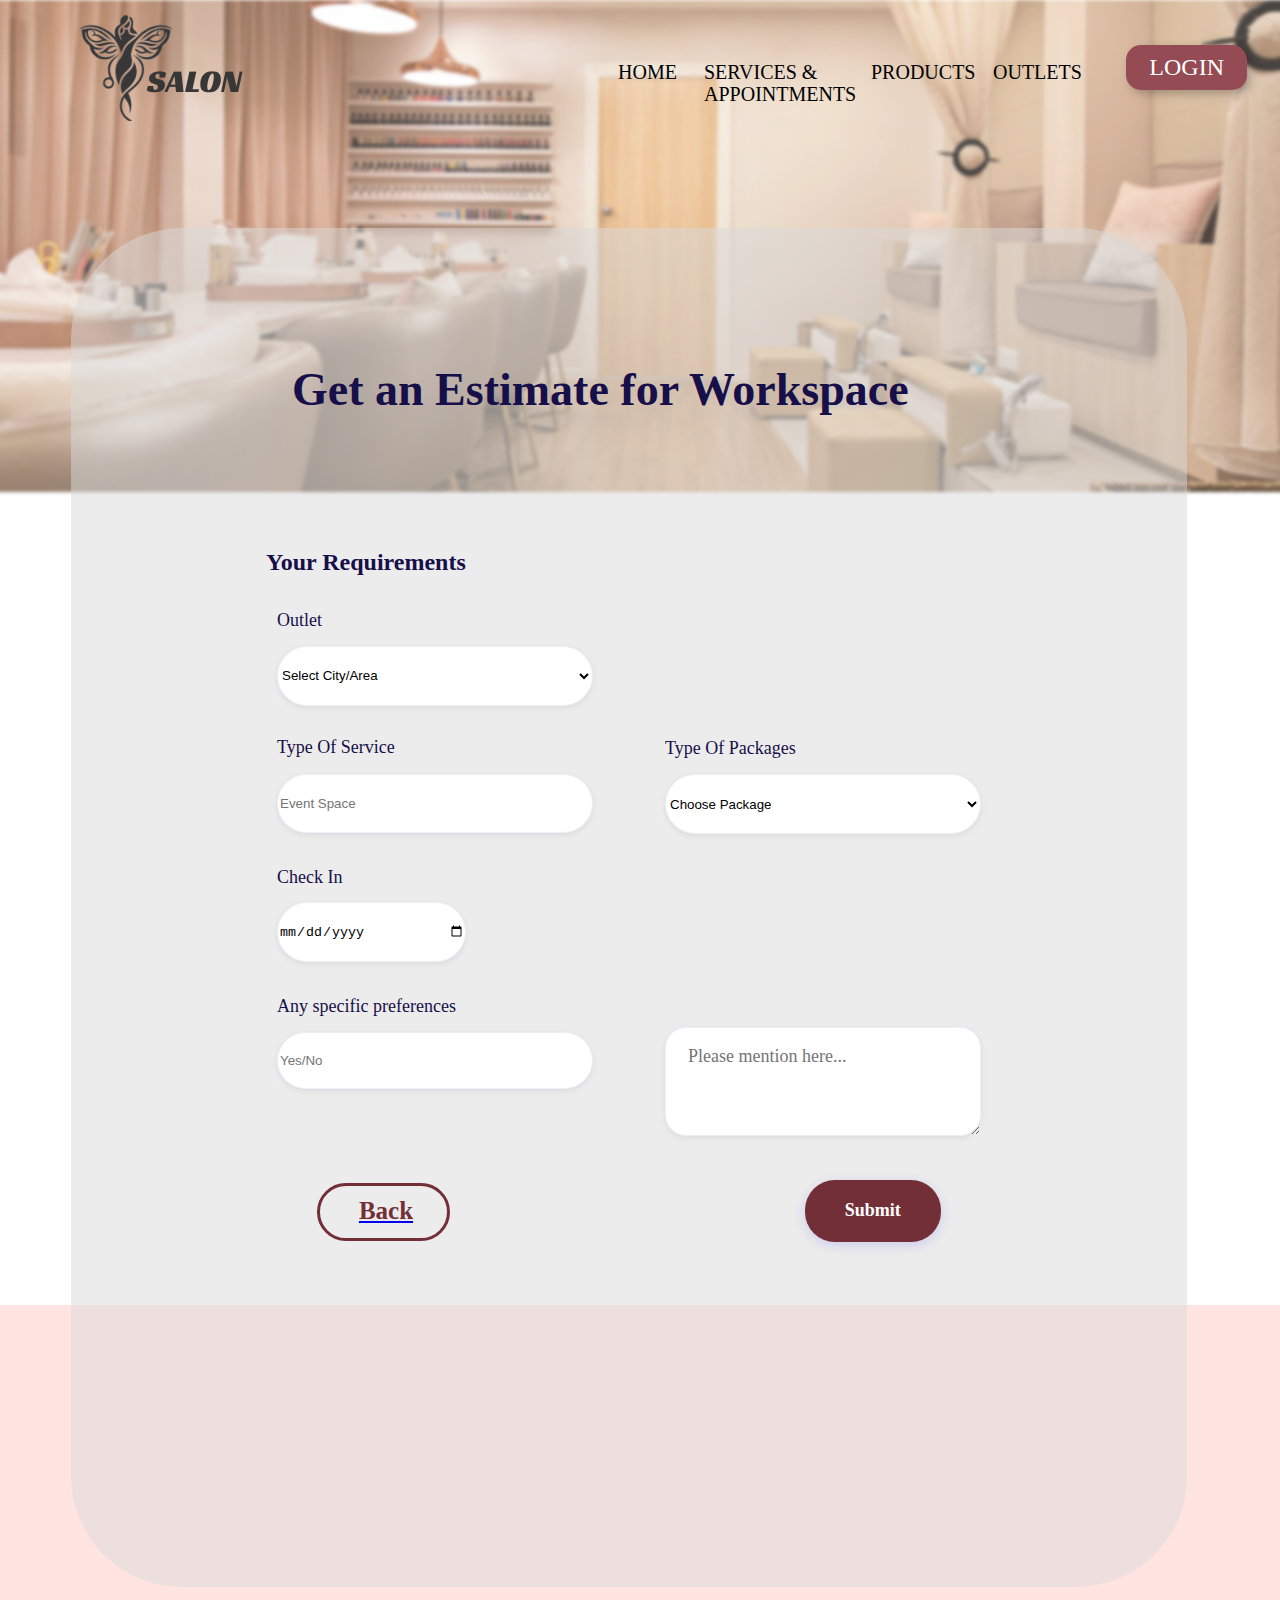
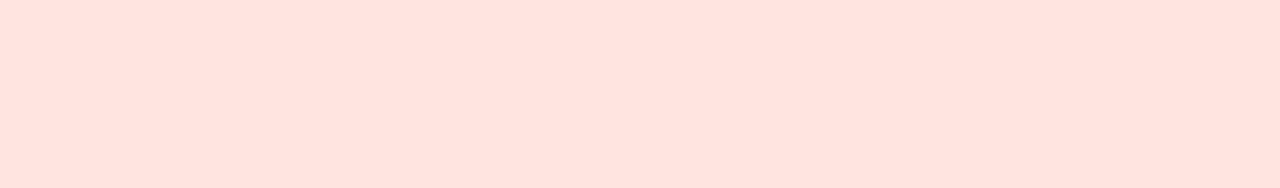
<file: appoinment.html>
<!DOCTYPE html>
<html>
  <head>
    <meta charset="utf-8" />
    <meta name="viewport" content="initial-scale=1, width=device-width" />

    <link rel="stylesheet" href="appoinment1.css" />
    <link rel="stylesheet" href="appoinment2.css" />
   
  </head>
  <body>
    <div class="appointement">
      <main class="app-structure">
        <header class="frame-parent">
          <div class="salon-wrapper">
            <h2 class="salon"></h2>
          </div>
          <img
            class="screenshot-2024-06-13-130902-r-icon"
            loading="lazy"
            alt=""
            src="Group 2.png"
          />

          <nav class="home-services-appointments-tit-parent">
            <div class="home-services-appointments-tit">
              <a href="home" class="home">HOME</a>
              
            </div>
            <div class="home-services-appointments-tit1">
              <a href="services-appointments" class="services-appointments">SERVICES & APPOINTMENTS</a>
            </div>
            <div class="products-outlets-title-wrapper">
              <div class="products-outlets-title">
                <a href="products" class="products">PRODUCTS</a>
                <a href="OUTLETS" class="outlets">OUTLETS</a>
              </div>
            </div>
            <!-- <button class="vector-parent"> -->
              <!-- <img
                class="frame-child"
                alt=""
                src="./public/rectangle-437.svg"
              /> -->

              <!-- <a class="login">LOGIN</a> -->
              <a href="logintp.html" class="login">
                <button class="vector-parent">
                  <span class="login">LOGIN</span>
                </button>
              </a>
              
            <!-- </button> -->
          </nav>
        </header>
        <section class="app-structure-inner">
          <div class="rectangle-parent">
            <div class="frame-item"></div>
            <div class="get-an-estimate-for-workspace-wrapper">
              <h1 class="get-an-estimate">Get an Estimate for Workspace</h1>
            </div>
            <div class="frame-group">
              <div class="frame-container">
                <div class="vector-wrapper">
                  <!-- <img
                    class="frame-inner"
                    loading="lazy"
                    alt=""
                    src="./public/line-133.svg"
                  /> -->
                </div>
                <div class="your-requirements-wrapper">
                  <b class="your-requirements">Your Requirements</b>
                </div>
                <div class="outlet-input-wrapper">
                  <div class="outlet-input">
                    <div class="outlet">Outlet</div>
                    <select class="outlet-input-child">
                      <option value="">Select City/Area</option>
                      <option value="thane">Thane</option>
                      <option value="pune">Pune</option>
                      <option value="mumbai">Mumbai</option>
                      <option value="bandra">Bandra</option>
                    </select>
                  </div>
                </div>
              </div>
              <div class="frame-wrapper">
                <div class="frame-div">
                  <div class="type-service-input-wrapper">
                    <div class="type-service-input">
                      <div class="frame-parent1">
                        <div class="type-of-service-parent">
                          <div class="type-of-service">Type Of Service</div>
                          <input class="rectangle-input" type="text" placeholder="Event Space" />
                        </div>
                        <div class="check-in-parent">
                          <div class="check-in">Check In</div>
                          <div class="">
                            <input class="rectangle-input" type="date" placeholder="dd-mm-yyyy" onfocus="this.showPicker()" />
                            <div class="date-input-child"></div>
                          </div>
                        </div>
                        <div class="any-specific-preferences-parent">
                          <div class="any-specific-preferences">Any specific preferences</div>
                          <input class="rectangle-input" type="text" placeholder="Yes/No" id="preferences" oninput="toggleTextarea()" />
                        </div>
                      </div>
                      <div class="submit-button-wrapper">
                        <a href="index.html" class="back-button">
                          <button class="submit-button" type="button">
                            <div class="button-text">Back</div>
                          </button>
                        </a>
                      </div>
                    </div>
                  </div>
                  <div class="package-input-parent">
                    <div class="package-input">
                      <div class="type-of-packages">Type Of Packages</div>
                      <select class="package-input-child">
                        <option value="">Choose Package</option>
                        <option value="999">₹999</option>
                        <option value="1599">₹1599</option>
                        <option value="2999">₹2999</option>
                      </select>
                    </div>
                    <div class="package-details">
                      <textarea
                        class="package-instructions"
                        placeholder="Please mention here..."
                        rows="5"
                        cols="16"
                        required
                        id="specific-preferences"
                        disabled
                      ></textarea>
                      <div class="button-container">
                        <div class="button-container">
                            <!-- <button class="btn"> -->
                              <buttonclass="btn" onclick="submitForm()"></button>
                              <b class="btn" style="color: white;font-family: 'Times New Roman', Times, serif;">Submit</b>
                            </button>
                          </div>
                      </div>
                    </div>
                  </div>
                </div>
              </div>
            </div>
            <div id="message" class="hidden message"></div>
          </div>
        </section>
      </main>
      <img class="salon-ams-1-icon" alt="" src="bg1.png" />

      <img class="appointement-child" alt="" src="Rectangle 4.png"/>

      <div class="event-space"> </div>
      <!-- <img
        class="event-space-item"
        loading="lazy"
        alt=""
        src="./public/vector-2.svg"
      /> -->

      <div class="event-space1"> </div>
      <!-- <img
        class="event-space-item1"
        loading="lazy"
        alt=""
        src="./public/vector-3.svg"
      /> -->

      <div class="cityarea"> </div>
      <!-- <img
        class="event-space-item2"
        loading="lazy"
        alt=""
        src="./public/vector-4.svg"
      /> -->

      <!-- <img
        class="event-space-item3"
        loading="lazy"
        alt=""
        src="./public/vector-5.svg"
      /> -->

      <div class="appointement-item"></div>
      <div class="footer">
        <div class="footer-content">
          <div class="line-parent">
            <div class="line-div"></div>
            <div class="frame-child1"></div>
          </div>
          <div class="wrapper">
            <h1 class="h1">&gt;</h1>
          </div>
        </div>
      </div>
    </div>
    <script>
      function submitForm() {
        const packageInput = document.querySelector('.package-input-child').value;
        const instructions = document.querySelector('.package-instructions').value;

        if (packageInput.trim() === '' || instructions.trim() === '') {
          alert('Please fill in all fields.');
          return;
        }

        document.getElementById('message').textContent = 'Your appointment is in process. Thank you!';
        document.getElementById('message').classList.remove('hidden');
        setTimeout(() => {
      window.location.href = 'index.html';
    }, 3000);
  }
  function toggleTextarea() {
        const preferences = document.getElementById('preferences').value.toLowerCase();
        const textarea = document.getElementById('specific-preferences');

        if (preferences === 'yes') {
          textarea.disabled = false;
        } else {
          textarea.disabled = true;
          textarea.value = ''; // Clear the textarea if "No" is selected
        }
      }
        // document.querySelector('.package-input-child').value = '';
        // document.querySelector('.package-instructions').value = '';

      

    </script>
  </body>
</html>
</file>
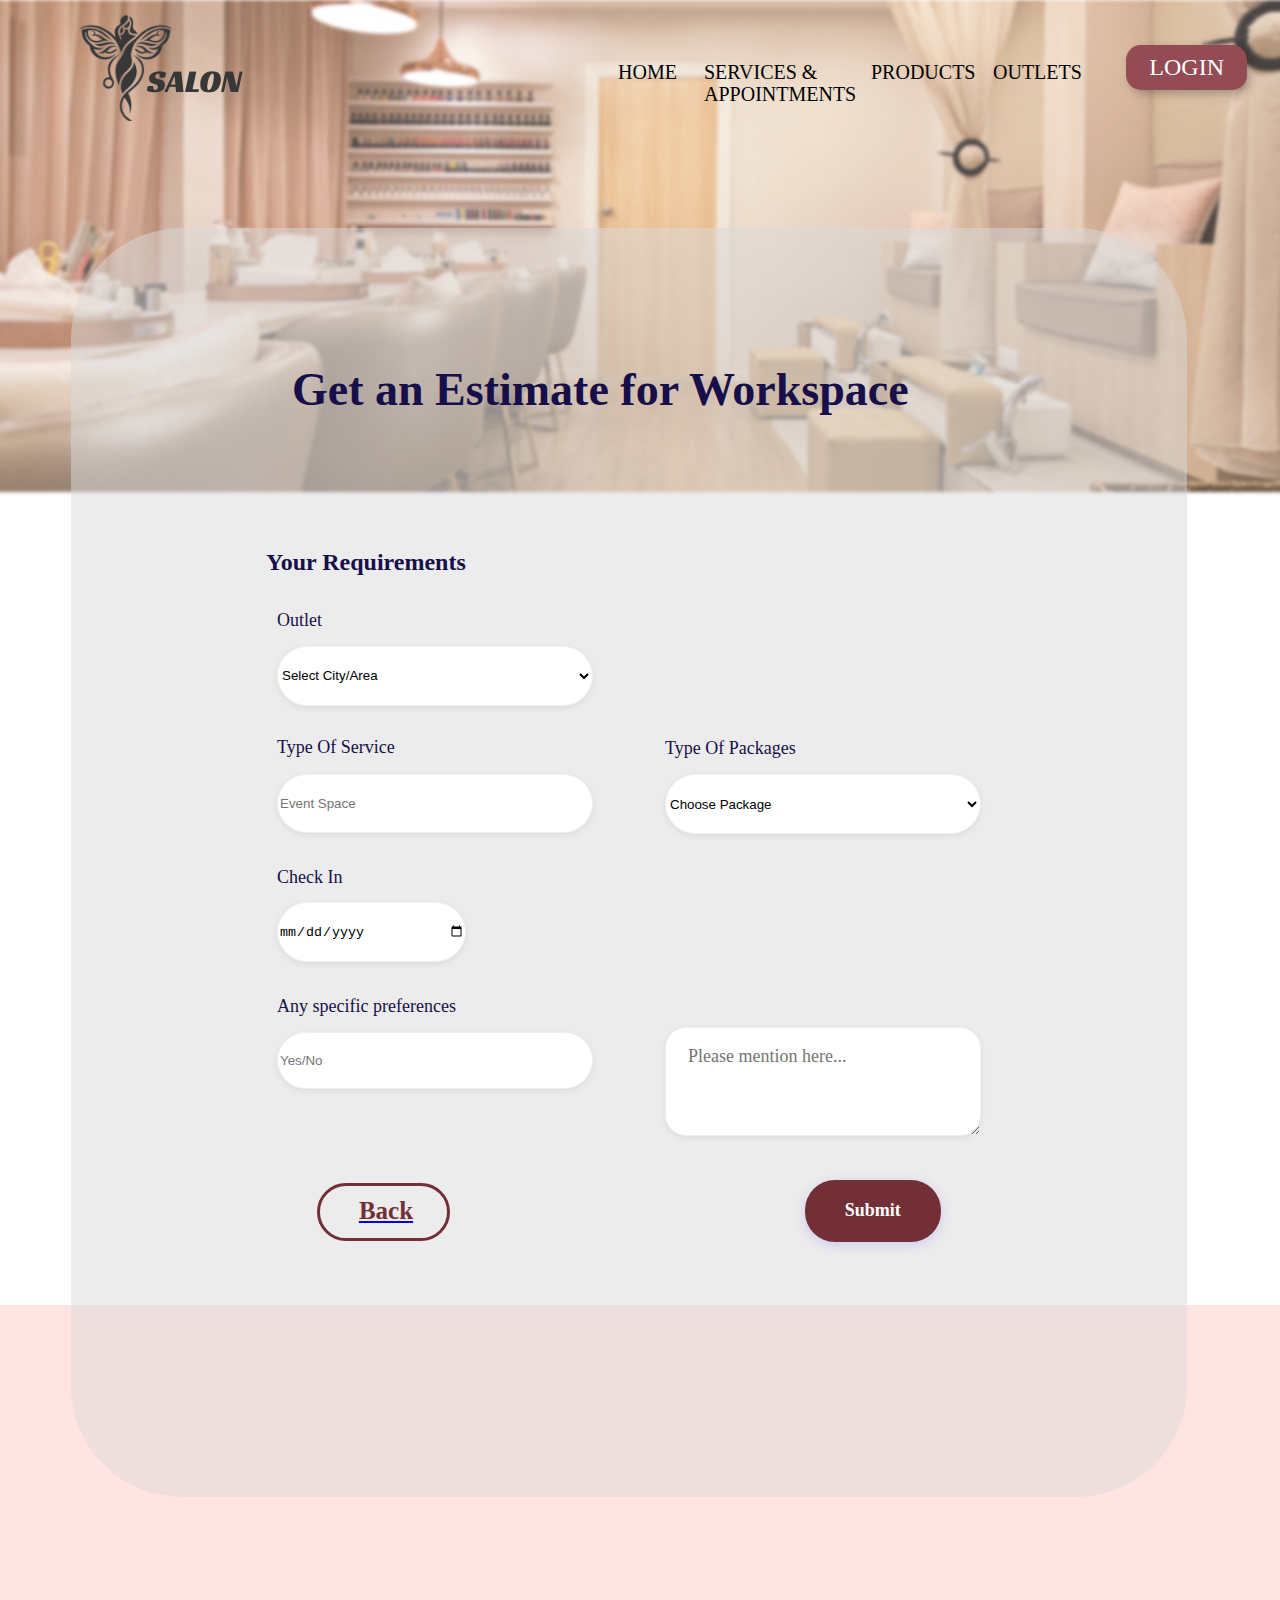
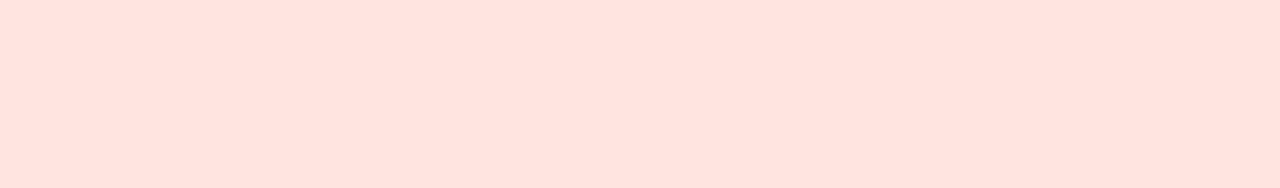
<file: chatgptapp.html>
<!DOCTYPE html>
<html>
  <head>
    <meta charset="utf-8" />
    <meta name="viewport" content="initial-scale=1, width=device-width" />

    <link rel="stylesheet" href="appoinment1.css" />
    <link rel="stylesheet" href="appoinment2.css" />
   
  </head>
  <body>
    <div class="appointement">
      <main class="app-structure">
        <header class="frame-parent">
          <div class="salon-wrapper">
            <h2 class="salon"></h2>
          </div>
          <img
            class="screenshot-2024-06-13-130902-r-icon"
            loading="lazy"
            alt=""
            src="Group 2.png"
          />

          <nav class="home-services-appointments-tit-parent">
            <div class="home-services-appointments-tit">
              <a href="home" class="home">HOME</a>
              
            </div>
            <div class="home-services-appointments-tit1">
              <a href="services-appointments" class="services-appointments">SERVICES & APPOINTMENTS</a>
            </div>
            <div class="products-outlets-title-wrapper">
              <div class="products-outlets-title">
                <a href="products" class="products">PRODUCTS</a>
                <a href="OUTLETS" class="outlets">OUTLETS</a>
              </div>
            </div>
            <!-- <button class="vector-parent"> -->
              <!-- <img
                class="frame-child"
                alt=""
                src="./public/rectangle-437.svg"
              /> -->

              <!-- <a class="login">LOGIN</a> -->
              <a href="logintp.html" class="login">
                <button class="vector-parent">
                  <span class="login">LOGIN</span>
                </button>
              </a>
              
            <!-- </button> -->
          </nav>
        </header>
        <section class="app-structure-inner">
          <div class="rectangle-parent">
            <div class="frame-item"></div>
            <div class="get-an-estimate-for-workspace-wrapper">
              <h1 class="get-an-estimate">Get an Estimate for Workspace</h1>
            </div>
            <div class="frame-group">
              <div class="frame-container">
                <div class="vector-wrapper">
                  <!-- <img
                    class="frame-inner"
                    loading="lazy"
                    alt=""
                    src="./public/line-133.svg"
                  /> -->
                </div>
                <div class="your-requirements-wrapper">
                  <b class="your-requirements">Your Requirements</b>
                </div>
                <div class="outlet-input-wrapper">
                  <div class="outlet-input">
                    <div class="outlet">Outlet</div>
                    <select class="outlet-input-child" id="outlet">
                      <option value="">Select City/Area</option>
                      <option value="thane">Thane</option>
                      <option value="pune">Pune</option>
                      <option value="mumbai">Mumbai</option>
                      <option value="bandra">Bandra</option>
                    </select>
                  </div>
                </div>
              </div>
              <div class="frame-wrapper">
                <div class="frame-div">
                  <div class="type-service-input-wrapper">
                    <div class="type-service-input">
                      <div class="frame-parent1">
                        <div class="type-of-service-parent">
                          <div class="type-of-service">Type Of Service</div>
                          <input class="rectangle-input" type="text" placeholder="Event Space" id="type-of-service" />
                        </div>
                        <div class="check-in-parent">
                          <div class="check-in">Check In</div>
                          <div class="">
                            <input class="rectangle-input" type="date" placeholder="dd-mm-yyyy" id="check-in" onfocus="this.showPicker()" />
                            <div class="date-input-child"></div>
                          </div>
                        </div>
                        <div class="any-specific-preferences-parent">
                          <div class="any-specific-preferences">Any specific preferences</div>
                          <input class="rectangle-input" type="text" placeholder="Yes/No" id="preferences" oninput="toggleTextarea()" />
                        </div>
                      </div>
                      <div class="submit-button-wrapper">
                        <a href="index.html" class="back-button">
                          <button class="submit-button" type="button">
                            <div class="button-text">Back</div>
                          </button>
                        </a>
                      </div>
                    </div>
                  </div>
                  <div class="package-input-parent">
                    <div class="package-input">
                      <div class="type-of-packages">Type Of Packages</div>
                      <select class="package-input-child" id="type-of-packages">
                        <option value="">Choose Package</option>
                        <option value="999">₹999</option>
                        <option value="1599">₹1599</option>
                        <option value="2999">₹2999</option>
                      </select>
                    </div>
                    <div class="package-details">
                      <textarea class="package-instructions" placeholder="Please mention here..." rows="5" cols="16" required id="specific-preferences" disabled></textarea>
                      <!-- <div class="button-container">
                        <button class="btn" onclick="submitForm()">
                          <b class="btn" style="color: white; font-family: 'Times New Roman', Times, serif;">Submit</b>
                        </button>
                      </div> -->
                      <div class="button-container">
                        <div class="button-container">
                            <!-- <button class="btn"> -->
                              <buttonclass="btn" onclick="submitForm()"></button>
                              <b class="btn" style="color: white;font-family: 'Times New Roman', Times, serif;">Submit</b>
                            </button>
                          </div>
                    </div>
                  </div>
                </div>
              </div>
            </div>
            <div id="message" class="hidden message"></div>
          </div>
        </section>
      </main>
      <img class="salon-ams-1-icon" alt="" src="bg1.png" />
      <img class="appointement-child" alt="" src="Rectangle 4.png"/>

      <div class="event-space"></div>
      <div class="event-space1"></div>
      <div class="cityarea"></div>
      <div class="appointement-item"></div>
      <div class="footer">
        <div class="footer-content">
          <div class="line-parent">
            <div class="line-div"></div>
            <div class="frame-child1"></div>
          </div>
          <div class="wrapper">
            <h1 class="h1">&gt;</h1>
          </div>
        </div>
      </div>
    </div>
    <script>
      function submitForm() {
        const outlet = document.getElementById('outlet').value;
        const typeOfService = document.getElementById('type-of-service').value;
        const checkIn = document.getElementById('check-in').value;
        const typeOfPackages = document.getElementById('type-of-packages').value;
        const preferences = document.getElementById('preferences').value.toLowerCase();
        const instructions = document.getElementById('specific-preferences').value;

        if (outlet.trim() === '' || typeOfService.trim() === '' || checkIn.trim() === '' || typeOfPackages.trim() === '' || (preferences === 'yes' && instructions.trim() === '')) {
          alert('Please fill in all fields.');
          return;
        }

        document.getElementById('message').textContent = 'Your appointment is in process. Thank you!';
        document.getElementById('message').classList.remove('hidden');
        setTimeout(() => {
          window.location.href = 'index.html';
        }, 3000);
      }

      function toggleTextarea() {
        const preferences = document.getElementById('preferences').value.toLowerCase();
        const textarea = document.getElementById('specific-preferences');

        if (preferences === 'yes') {
          textarea.disabled = false;
          textarea.required = true;
        } else {
          textarea.disabled = true;
          textarea.value = ''; // Clear the textarea if "No" is selected
          textarea.required = false;
        }
      }
    </script>
  </body>
</html>
</file>
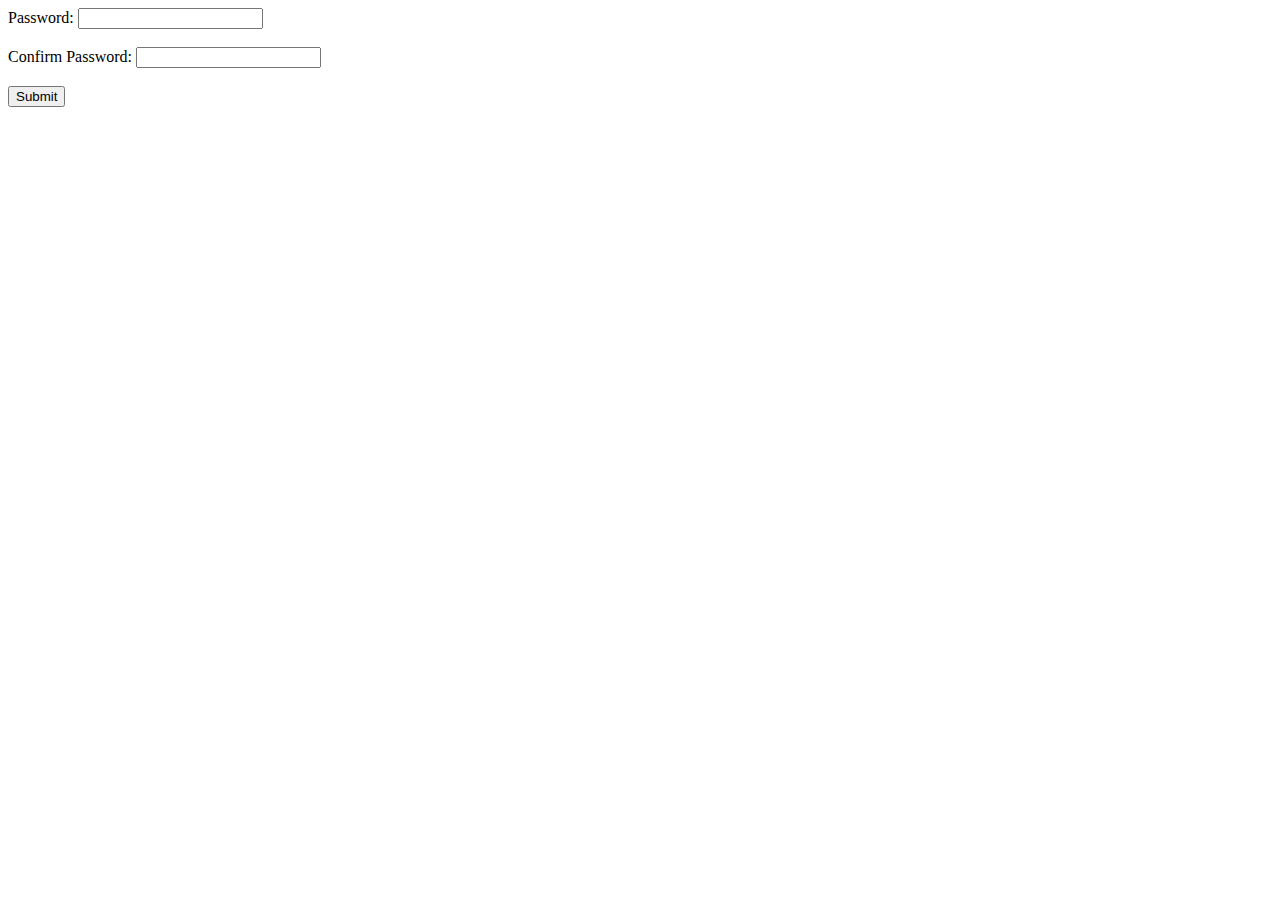
<file: h.html>
<!DOCTYPE html>
<html lang="en">
<head>
    <meta charset="UTF-8">
    <meta name="viewport" content="width=device-width, initial-scale=1.0">
    <title>Password Validation Example</title>
    <script>
        function validatePassword() {
            const password = document.getElementById("password").value;
            const confirmPassword = document.getElementById("confirm-password").value;

            if (password !== confirmPassword) {
                alert("Passwords do not match!");
                return false; // Prevent form submission
            }
            return true; // Allow form submission
        }
    </script>
</head>
<body>
    <form onsubmit="return validatePassword()">
        <label for="password">Password:</label>
        <input type="password" id="password" name="password" required><br><br>

        <label for="confirm-password">Confirm Password:</label>
        <input type="password" id="confirm-password" name="confirm-password" required><br><br>

        <button type="submit">Submit</button>
    </form>
</body>
</html>
</file>
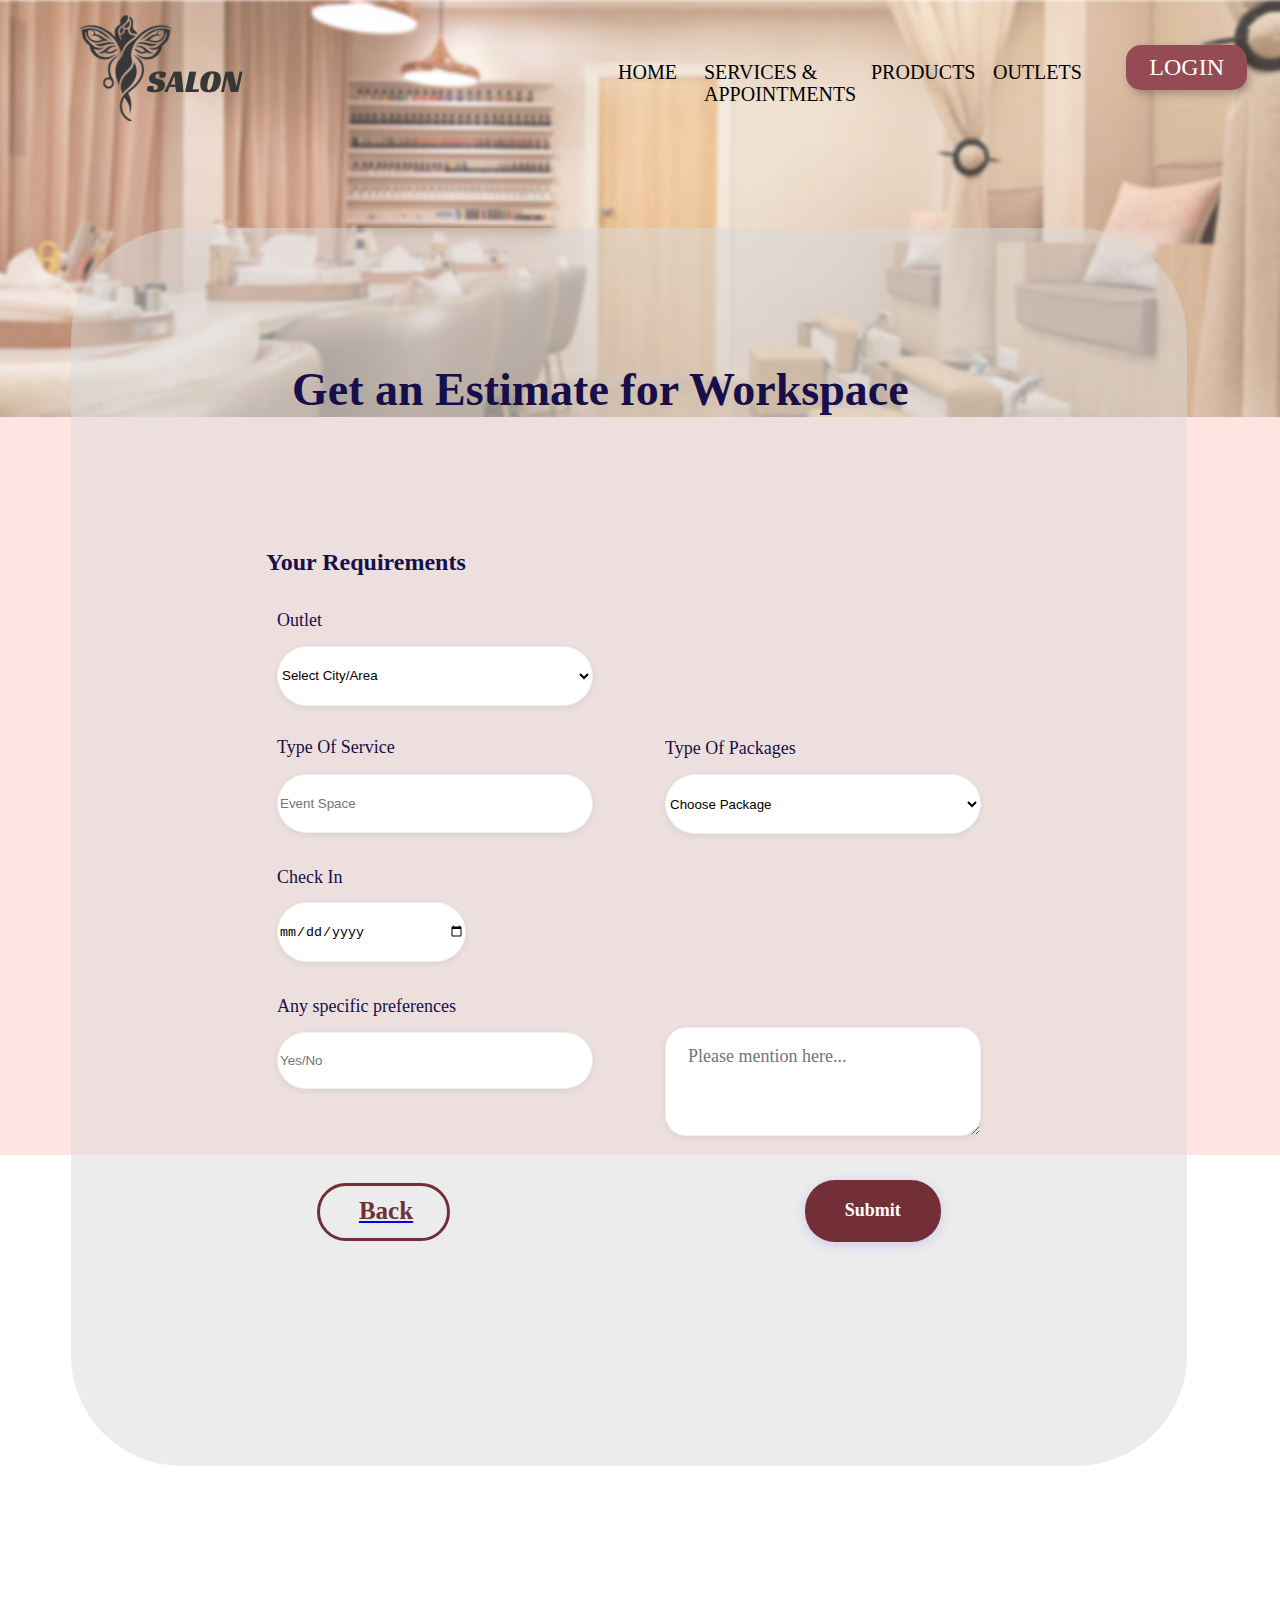
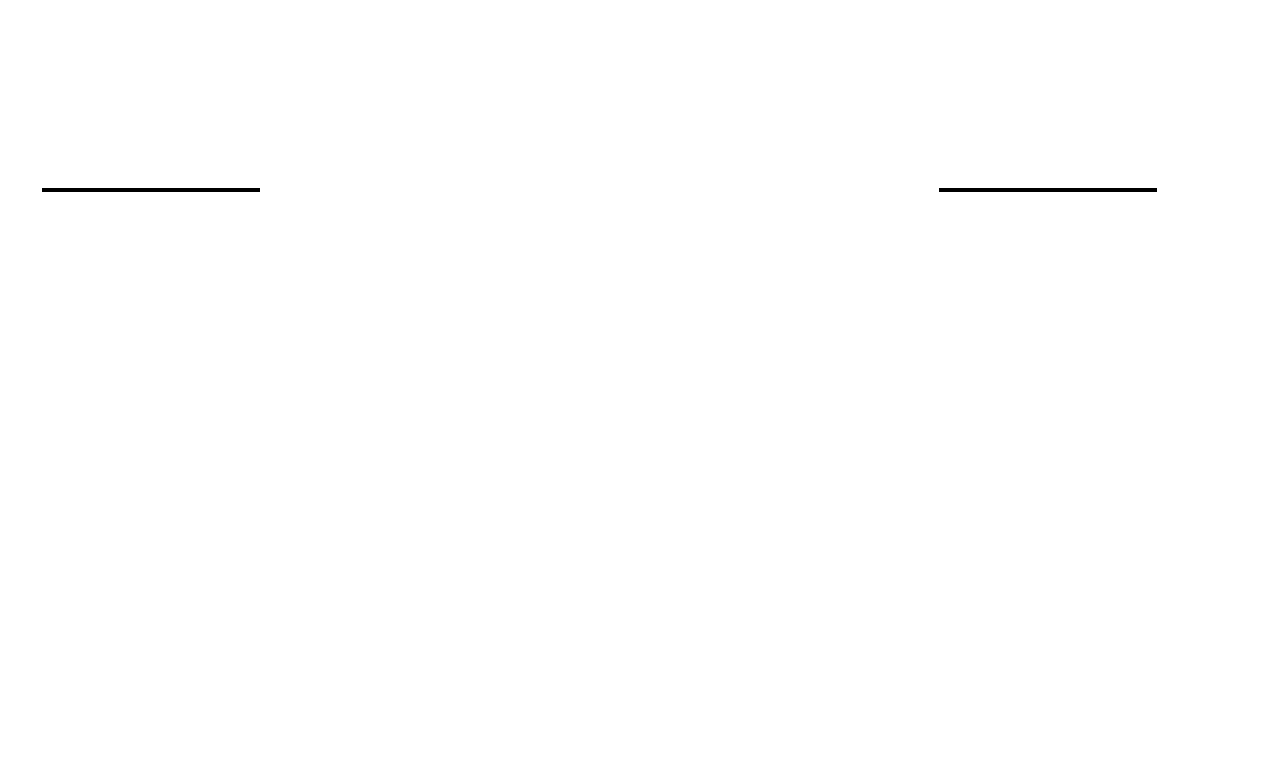
<file: newappoinment.html>
<!DOCTYPE html>
<html>
  <head>
    <meta charset="utf-8" />
    <meta name="viewport" content="initial-scale=1, width=device-width" />
    <link rel="stylesheet" href="appoinment1.css" />
    <link rel="stylesheet" href="appoinment2.css" />
  </head>
  <body>
    <div class="appointement">
      <main class="app-structure">
        <header class="frame-parent">
          <div class="salon-wrapper">
            <h2 class="salon"></h2>
          </div>
          <img
            class="screenshot-2024-06-13-130902-r-icon"
            loading="lazy"
            alt=""
            src="Group 2.png"
          />
          <nav class="home-services-appointments-tit-parent">
            <div class="home-services-appointments-tit">
              <a href="home" class="home">HOME</a>
            </div>
            <div class="home-services-appointments-tit1">
              <a href="services-appointments" class="services-appointments">SERVICES & APPOINTMENTS</a>
            </div>
            <div class="products-outlets-title-wrapper">
              <div class="products-outlets-title">
                <a href="products" class="products">PRODUCTS</a>
                <a href="OUTLETS" class="outlets">OUTLETS</a>
              </div>
            </div>
            <a href="logintp.html" class="login">
              <button class="vector-parent">
                <span class="login">LOGIN</span>
              </button>
            </a>
          </nav>
        </header>
        <section class="app-structure-inner">
          <div class="rectangle-parent">
            <div class="frame-item"></div>
            <div class="get-an-estimate-for-workspace-wrapper">
              <h1 class="get-an-estimate">Get an Estimate for Workspace</h1>
            </div>
            <div class="frame-group">
              <div class="frame-container">
                <div class="vector-wrapper"></div>
                <div class="your-requirements-wrapper">
                  <b class="your-requirements">Your Requirements</b>
                </div>
                <div class="outlet-input-wrapper">
                  <div class="outlet-input">
                    <div class="outlet">Outlet</div>
                    <select class="outlet-input-child">
                      <option value="">Select City/Area</option>
                      <option value="thane">Thane</option>
                      <option value="pune">Pune</option>
                      <option value="mumbai">Mumbai</option>
                      <option value="bandra">Bandra</option>
                    </select>
                  </div>
                </div>
              </div>
              <div class="frame-wrapper">
                <div class="frame-div">
                  <div class="type-service-input-wrapper">
                    <div class="type-service-input">
                      <div class="frame-parent1">
                        <div class="type-of-service-parent">
                          <div class="type-of-service">Type Of Service</div>
                          <input class="rectangle-input" type="text" placeholder="Event Space" />
                        </div>
                        <div class="check-in-parent">
                          <div class="check-in">Check In</div>
                          <div class="">
                            <input class="rectangle-input" type="date" placeholder="dd-mm-yyyy" onfocus="this.showPicker()" />
                            <div class="date-input-child"></div>
                          </div>
                        </div>
                        <div class="any-specific-preferences-parent">
                          <div class="any-specific-preferences">Any specific preferences</div>
                          <input class="rectangle-input" type="text" placeholder="Yes/No" id="preferences" oninput="toggleTextarea()" />
                        </div>
                      </div>
                      <div class="submit-button-wrapper">
                        <a href="index.html" class="back-button">
                          <button class="submit-button" type="button">
                            <div class="button-text">Back</div>
                          </button>
                        </a>
                      </div>
                    </div>
                  </div>
                  <div class="package-input-parent">
                    <div class="package-input">
                      <div class="type-of-packages">Type Of Packages</div>
                      <select class="package-input-child">
                        <option value="">Choose Package</option>
                        <option value="999">₹999</option>
                        <option value="1599">₹1599</option>
                        <option value="2999">₹2999</option>
                      </select>
                    </div>
                    <div class="package-details">
                      <textarea
                        class="package-instructions"
                        placeholder="Please mention here..."
                        rows="5"
                        cols="16"
                        required
                        id="specific-preferences"
                        disabled
                      ></textarea>
                      <div class="button-container">
                        <div class="button-container">
                            <!-- <button class="btn"> -->
                              <buttonclass="btn" onclick="submitForm()"></button>
                              <b class="btn" style="color: white;font-family: 'Times New Roman', Times, serif;">Submit</b>
                            </button>
                          </div>
                        </div>
                      </div>
                    </div>
                  </div>
                </div>
              </div>
            </div>
            <div id="message" class="hidden message"></div>
          </div>
        </section>
      </main>
      <img class="salon-ams-1-icon" alt="" src="bg1.png" />
      <img class="appointement-child" alt="" src="Rectangle 4.png" />
      <div class="event-space"> </div>
      <div class="event-space1"> </div>
      <div class="cityarea"> </div>
      <div class="appointement-item"></div>
      <div class="footer">
        <div class="footer-content">
          <div class="line-parent">
            <div class="line-div"></div>
            <div class="frame-child1"></div>
          </div>
          <div class="wrapper">
            <h1 class="h1">&gt;</h1>
          </div>
        </div>
      </div>
    </div>
    <script>
      function submitForm() {
        const packageInput = document.querySelector('.package-input-child').value;
        const instructions = document.querySelector('.package-instructions').value;

        if (packageInput.trim() === '' || instructions.trim() === '') {
          alert('Please fill in all fields.');
          return;
        }

        document.getElementById('message').textContent = 'Your appointment is in process. Thank you!';
        document.getElementById('message').classList.remove('hidden');
        setTimeout(() => {
          window.location.href = 'index.html';
        }, 3000);
      }

      function toggleTextarea() {
        const preferences = document.getElementById('preferences').value.toLowerCase();
        const textarea = document.getElementById('specific-preferences');

        if (preferences === 'yes') {
          textarea.disabled = false;
        } else {
          textarea.disabled = true;
          textarea.value = ''; // Clear the textarea if "No" is selected
        }
      }
    </script>
  </body>
</html>
</file>
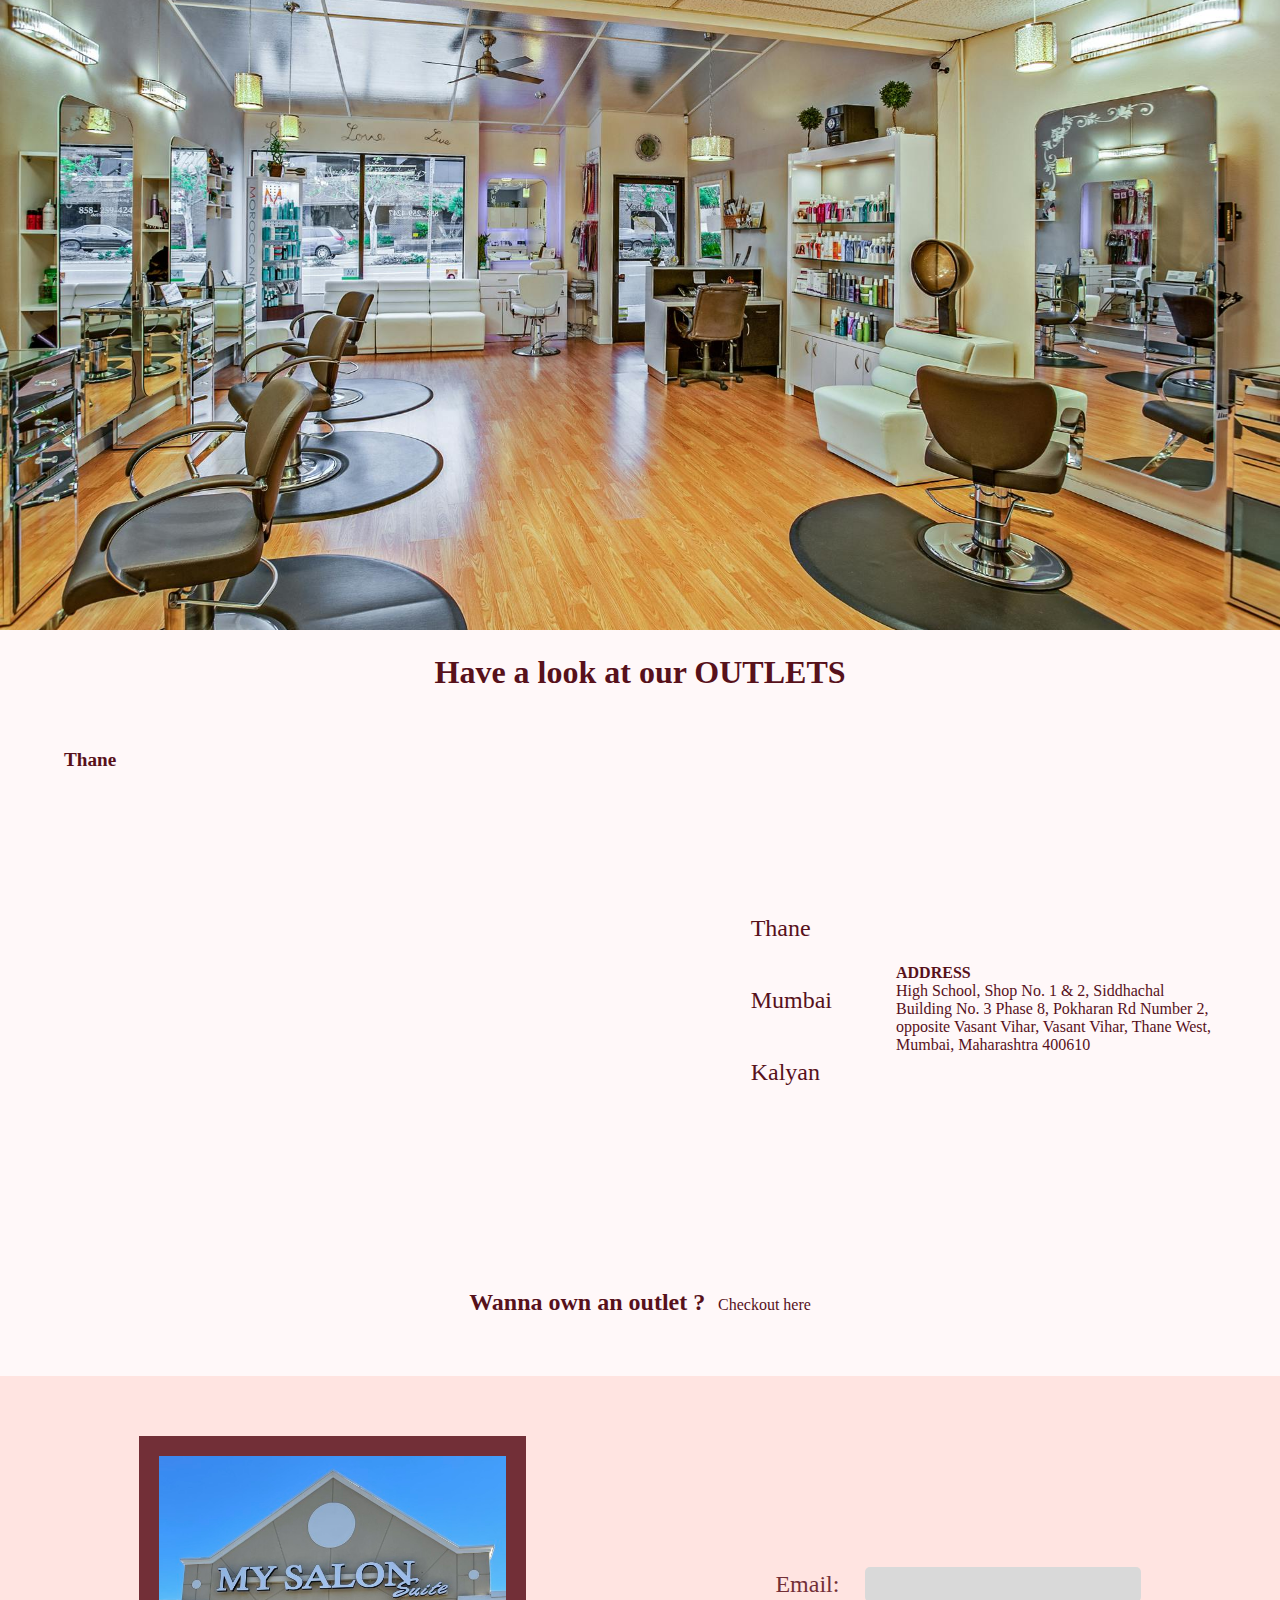
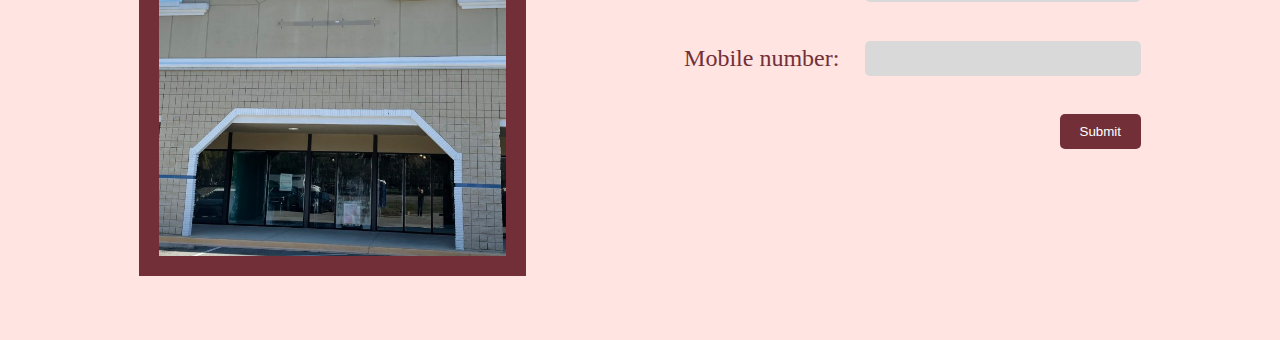
<file: outlet.html>
<!DOCTYPE html>
<html lang="en">
<head>
    <meta charset="UTF-8">
    <meta name="viewport" content="width=device-width, initial-scale=1.0">
    <title>Outlets</title>
    <link rel="stylesheet" href="outletstyles.css">
</head>
<body>
    <main>
        <div class="topimg">
            <img src="assets/images/bg_outlet.jpg" alt="">
        </div>

        <h1>Have a look at our OUTLETS</h1>
        <div class="outletmap">
           
            <div class="map">
                <div class="mapT">Thane</div>
                
                <iframe src="https://www.google.com/maps/embed?pb=!1m18!1m12!1m3!1d120556.01377007818!2d72.85082642655325!3d19.22246313631774!2m3!1f0!2f0!3f0!3m2!1i1024!2i768!4f13.1!3m3!1m2!1s0x3be7b9666160a75b%3A0x105a5333c2a95751!2sLakme%20Salon!5e0!3m2!1sen!2sin!4v1722692297203!5m2!1sen!2sin" width="600" height="450" style="border:0;" allowfullscreen="" loading="lazy" referrerpolicy="no-referrer-when-downgrade"></iframe>
                <div class="list">
                    <ul>
                        <li class="thane">Thane</li>
                        <li class="mumbai">Mumbai</li>
                        <li class="kalyan">Kalyan</li>
                    </ul>
                </div>
            </div>
            <div class="address">
                <br><b>ADDRESS</b></br> High School, Shop No. 1 & 2, Siddhachal Building No. 3 Phase 8, Pokharan Rd Number 2, opposite Vasant Vihar, Vasant Vihar, Thane West, Mumbai, Maharashtra 400610
            </div>
        </div>


        <div class="ownoutlet">
            <div class="text">
                <h2>Wanna own an outlet ?</h2>
                Checkout here
            </div>

            <div class="ownoutlet1">
                <div class="container">
                    <div class="img1">
                        <img src="assets/images/outletown.jpg" alt="">
                    </div>
                    <div class="forms">
                        <div class="entry1">

                            Email:<input type="email" name="" id="">
                        </div>
                        <div class="entry1">

                            Mobile number:<input type="tel" id="mobile" name="mobile" pattern="[0-9]{10}" required>
                        </div>
                        <div class="sumitt">

                            <input type="submit" value="Submit">
                        </div>
                    </div>

                </div>
            </div>
        </div>

    </main>
    

    <script src="outletscript.js"></script>
</body>
</html>
</file>
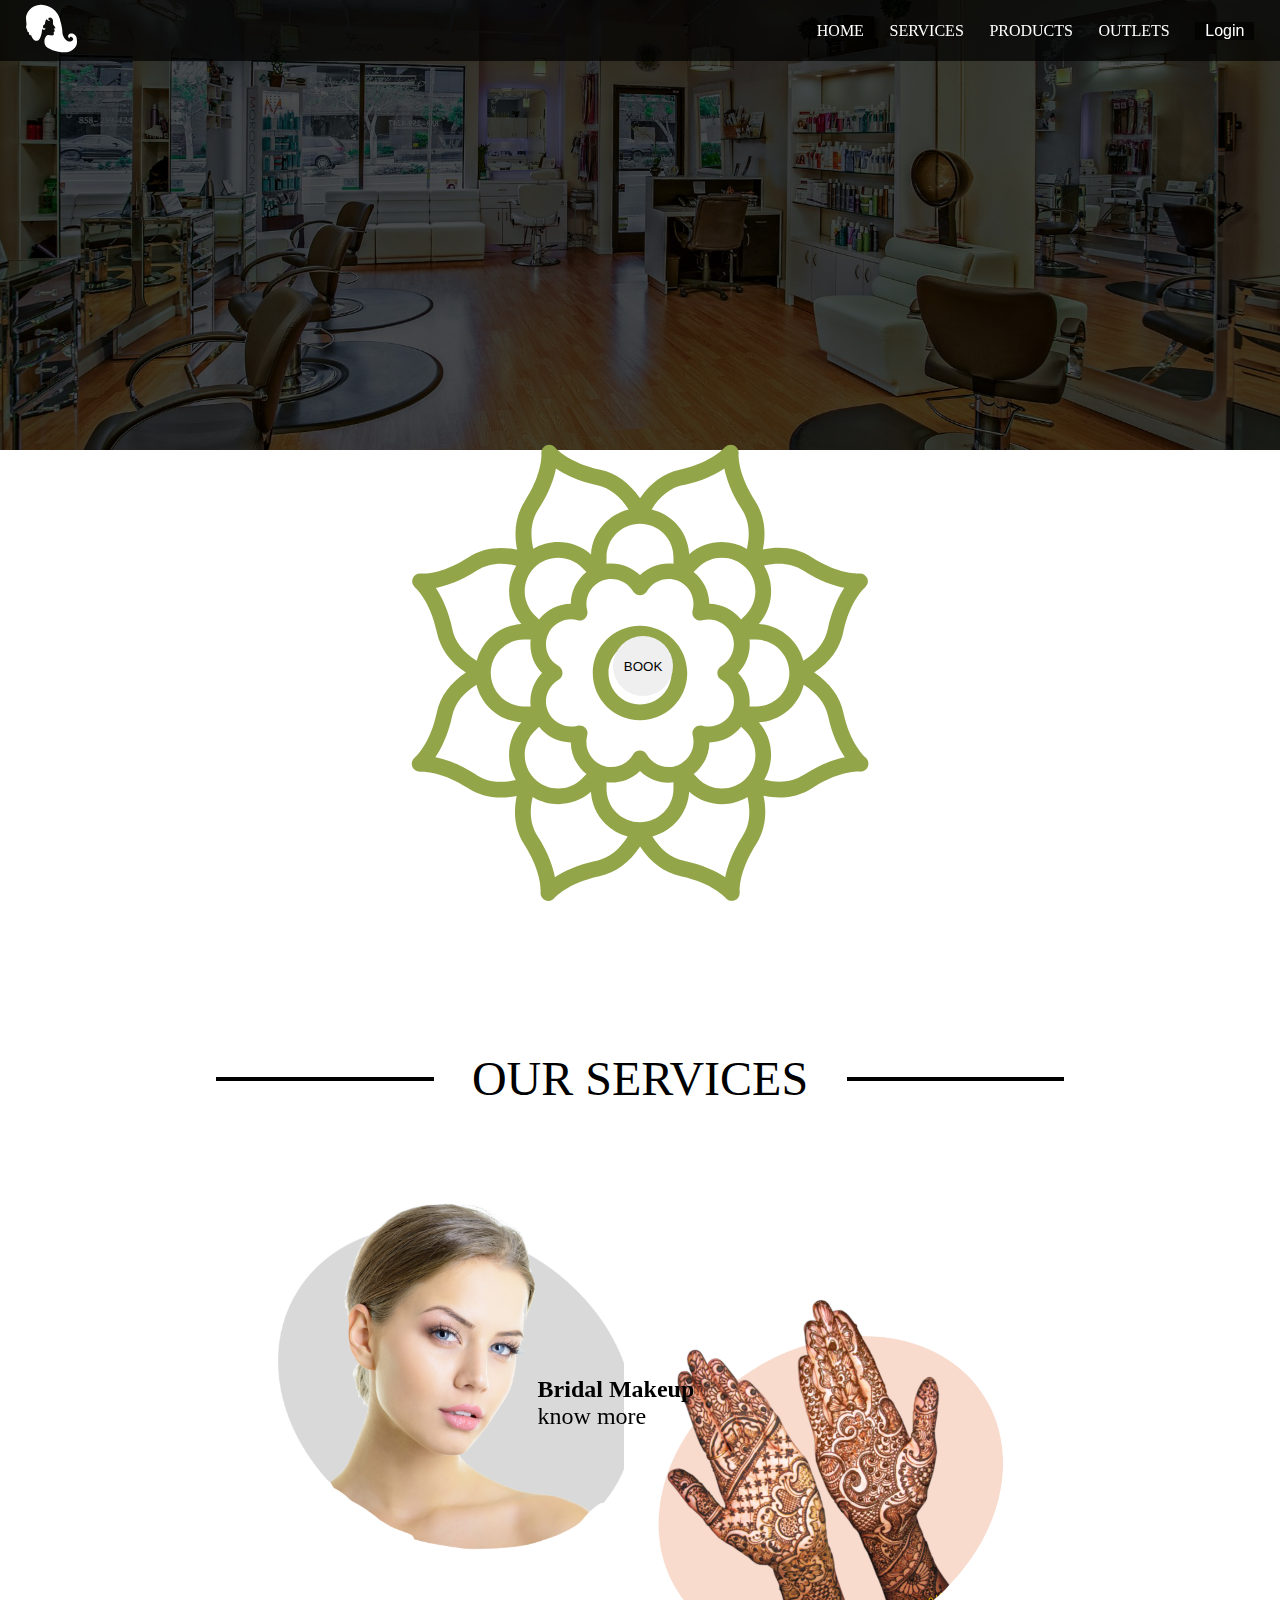
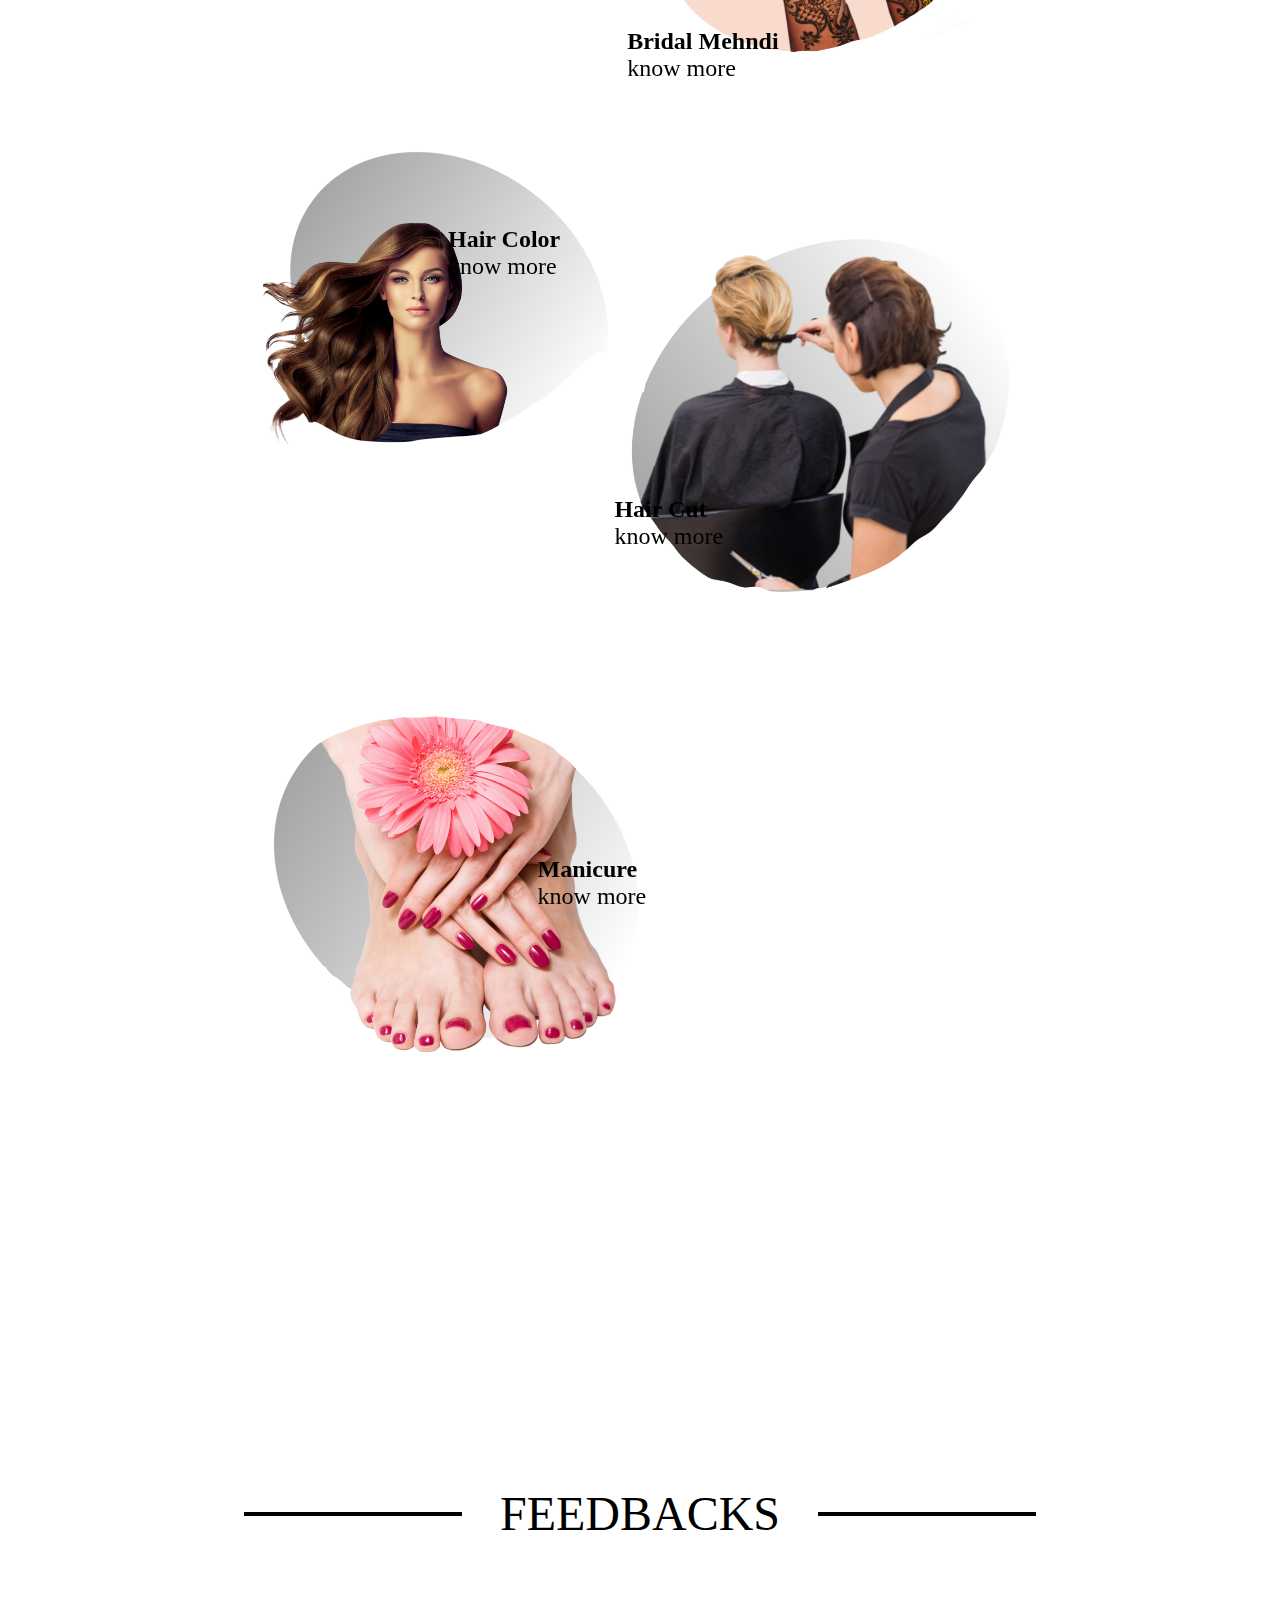
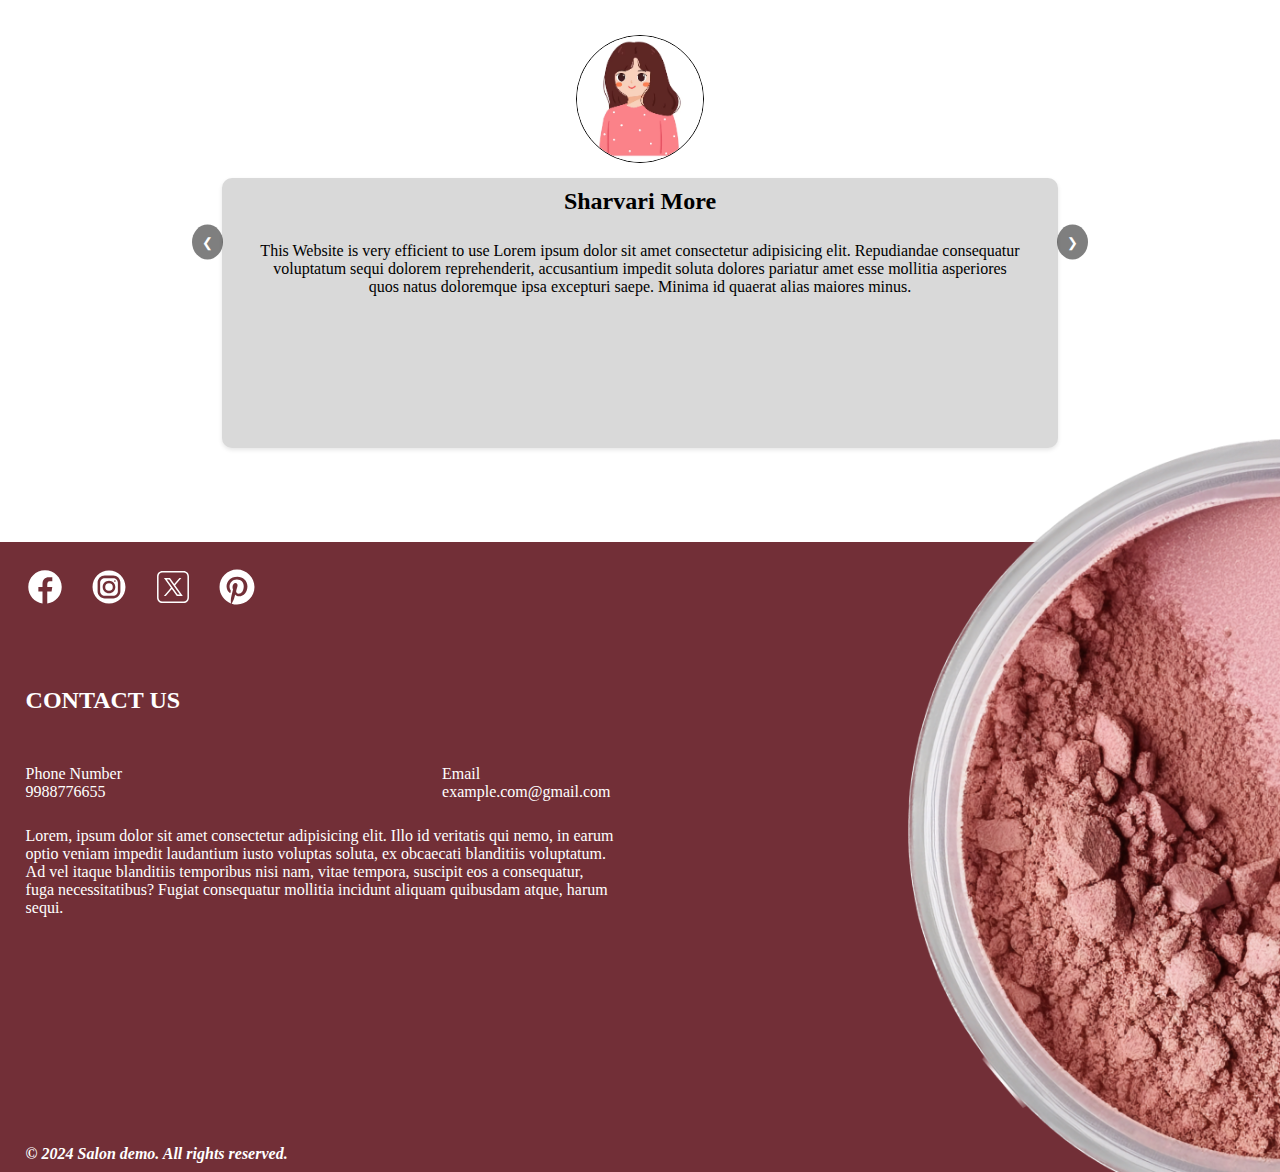
<file: service.html>
<!DOCTYPE html>
<html lang="en">
<head>
    <meta charset="UTF-8">
    <meta name="viewport" content="width=device-width, initial-scale=1.0">
    <title>Services</title>
    <link rel="stylesheet" href="service.css">
</head>
<body>


        <nav>
            <div class="logo"><img src="ser_assets/images/logo.svg" alt=""></div>
            <div class="routes">
                <ul>
                    <li><a href="">HOME</a></li>
                    <li><a href="">SERVICES</a></li>
                    <li><a href="">PRODUCTS</a></li>
                    <li><a href="">OUTLETS</a></li>
                    <li><button>Login</button></li>
                </ul>
            </div>
        </nav>
        <div class="backgroundimg"><img src="assets/images/bg_outlet.jpg" alt=""></div> 

    <div class="svgimg">
        <img src="ser_assets/images/rangoli.svg" alt="">
        <button>BOOK</button>
    </div>

    <div class="ourservices">
        <div class="border"></div>
        OUR SERVICES
        <div class="border"></div>
    </div>

    <div class="box">
        <div class="imgbor">
     </div>
            <img class="img1" src="ser_assets/images/bridal.png" alt="">
        <img class="img2" src="ser_assets/images/mhendi.png" width="400px" alt="">
        <img class="img3" src="ser_assets/images/haircolor.png" width="400px" alt="">
        <img class="img4" src="ser_assets/images/haircut.png" width="400px" alt="">
        <img class="img5" src="ser_assets/images/manicure.png" width="400px" alt="">
        <div class="t t1">
            <div><b>Bridal Makeup</b></div>
            <div>know more</div>
        </div>
        <div class="t t2">
            <div><b>Bridal Mehndi</b></div>
            <div>know more</div>
        </div>
        <div class="t t3">
            <div><b>Hair Color</b></div>
            <div>know more</div>
        </div>
        <div class="t t4">
            <div><b>Hair Cut</b></div>
            <div>know more</div>
        </div>
        <div class="t t5">
            <div><b>Manicure</b></div>
            <div>know more</div>
        </div>
    </div>
    <div class="feedbacks">
        <div class="border"></div>
        FEEDBACKS
        <div class="border"></div>
    </div>

    <div class="carousel">
        <div class="carousel-slide">
            <div class="carousel-item">
                <img src="ser_assets/images/profile3.avif" alt="Image 1">
                <div class="carousel-text">
                    <h2>Sharvari More</h2>
                    <p>This Website is very efficient to use Lorem ipsum dolor sit amet consectetur adipisicing elit. Repudiandae consequatur voluptatum sequi dolorem reprehenderit, accusantium impedit soluta dolores pariatur amet esse mollitia asperiores quos natus doloremque ipsa excepturi saepe. Minima id quaerat alias maiores minus.</p>
                </div>
            </div>
            <div class="carousel-item">
                <img src="ser_assets/images/profile1.png" alt="Image 2">
                <div class="carousel-text">
                    <h2>Ajinkya Patil</h2>
                    <p>Lorem ipsum dolor sit amet, consectetur adipisicing elit. Nam nostrum, cumque, et sunt iure corporis eveniet quasi odit corrupti soluta molestiae? Laboriosam laborum omnis rem error necessitatibus eveniet quasi? Totam dicta porro doloremque perferendis sed qui recusandae dolore voluptate blanditiis illo! Nihil corporis autem nulla atque qui, non culpa nostrum eos delectus, laudantium maxime eaque dolorem ut deleniti mollitia. Iure, vero cum quis veniam cumque voluptates inventore ea illum itaque?</p>
                </div>
            </div>
            <div class="carousel-item">
                <img src="ser_assets/images/profile3.avif" alt="Image 3">
                <div class="carousel-text">
                    <h2>Arya Madhavi</h2>
                    <p>Lorem ipsum, dolor sit amet consectetur adipisicing elit. Accusamus officia eos suscipit nam sequi, obcaecati praesentium necessitatibus reiciendis, quas dolor ab nobis exercitationem saepe maiores voluptatum minus quos fugit iure molestias. Numquam, officia repudiandae nisi sit modi quas maxime, nesciunt odit voluptate explicabo enim, molestias omnis ratione ad saepe assumenda voluptatem iste inventore aliquid a adipisci ipsa id consequatur? Omnis odit, voluptas animi cupiditate vitae accusamus libero nulla ex? Aspernatur aut tempora libero ea labore omnis voluptatibus at non eos quibusdam temporibus sit maiores quae repudiandae fugit, commodi quis voluptates doloremque optio impedit culpa? Voluptatem reiciendis dolore dolores hic officiis!</p>
                </div>
            </div>
        </div>
        <button class="prev">❮</button>
        <button class="next">❯</button>
    </div>

    <div class="footerimg">

        <img src="ser_assets/images/cup.png" alt="">
        <footer>
            <div class="social">
                <a href="https://www.facebook.com/" target="_blank"><img src="ser_assets/images/facebook.svg" alt=""></a> 
                <a href="https://www.instagram.com/" target="_blank"><img src="ser_assets/images/insta.svg" alt=""></a>
                <a href="https://x.com/home" target="_blank"><img src="ser_assets/images/twitter.svg" alt=""></a>
                <a href="https://in.pinterest.com/" target="_blank"><img src="ser_assets/images/pinterest.svg" alt=""></a>
            </div>

            <div class="contact">
                CONTACT US
            </div>

            <div class="coninfo">
                <div class="phone">
                    <div>Phone Number</div>
                    <div>9988776655</div>
                </div>
                <div class="email">
                    <div>Email</div>
                    <div>example.com@gmail.com</div>
                </div>
            </div>
            <div class="info">Lorem, ipsum dolor sit amet consectetur adipisicing elit. Illo id veritatis qui nemo, in earum optio veniam impedit laudantium iusto voluptas soluta, ex obcaecati blanditiis voluptatum. Ad vel itaque blanditiis temporibus nisi nam, vitae tempora, suscipit eos a consequatur, fuga necessitatibus? Fugiat consequatur mollitia incidunt aliquam quibusdam atque, harum sequi.</div>
            
            <div class="copyright">
               <i> <p>&copy; <span id="current-year">2024</span> Salon demo. All rights reserved.</i>
            </div>

        </footer>
    </div>
<script src="service.js"></script>
</body>
</html>
</file>
<file: appoinment1.css>
.salon {
    margin: 0;
    align-self: stretch;
    height: 49px;
    position: relative;
    font-size: inherit;
    font-weight: 400;
    font-family: inherit;
    display: inline-block;
    flex-shrink: 0;
    white-space: nowrap;
    z-index: 1;
  }
  .salon-wrapper {
    width: 267px;
    display: flex;
    flex-direction: column;
    align-items: flex-start;
    justify-content: flex-start;
    padding: var(--padding-base) 0 0;
    box-sizing: border-box;
  }

  
  .screenshot-2024-06-13-130902-r-icon {
    height: 100%;;
    width: 450px;
    position: absolute;
    margin: 0 !important;
    top:0;
    bottom: 0;
    left: 0;
    max-height: 100%;
    object-fit:contain;
    z-index: 2;
  }
  .home {
    text-decoration: none;
    align-self: stretch;
    height: 41px;
    position: relative;
    color: inherit;
    display: inline-block;
    flex-shrink: 0;
    z-index: 1;
  }
  .home-services-appointments-tit {
    width: 66px;
    display: flex;
    flex-direction: column;
    align-items: flex-start;
    justify-content: flex-start;
    padding: var(--padding-base) 0 0;
    box-sizing: border-box;
  }
  .services-appointments {
    text-decoration: none;
    align-self: stretch;
    height: 41px;
    position: relative;
    line-height: 22.4px;
    color: inherit;
    display: inline-block;
    flex-shrink: 0;
    z-index: 1;
  }
  .home-services-appointments-tit1 {
    width: 147px;
    display: flex;
    flex-direction: column;
    align-items: flex-start;
    justify-content: flex-start;
    padding: var(--padding-base) 0 0;
    box-sizing: border-box;
  }
  .outlets,
  .products {
    text-decoration: none;
    position: absolute;
    top: 0;
    left: 0;
    color: inherit;
    display: inline-block;
    width: 105px;
    height: 41px;
    min-width: 105px;
    z-index: 1;
  }
  .outlets {
    left: 122px;
    width: 83px;
    min-width: 83px;
  }
  .products-outlets-title {
    align-self: stretch;
    height: 41px;
    position: relative;
  }
  .products-outlets-title-wrapper {
    flex: 1;
    display: flex;
    flex-direction: column;
    align-items: flex-start;
    justify-content: flex-start;
    padding: var(--padding-base) 35px 0 0;
  }
  .frame-child {
    height: 46px;
    width: 116px;
    position: relative;
    border-radius: var(--br-mini);
    display: none;
  }
  .login {
    text-decoration: none;
    position: relative;
    font-size: var(--font-size-5xl);
    font-family: var(--font-abhaya-libre-extrabold);
    color: var(--color-white);
    text-align: left;
    display: inline-block;
    min-width: 69px;
    white-space: nowrap;
    z-index: 2;
  }
  .vector-parent {
    cursor: pointer;
    border: 0;
    padding: 9px var(--padding-4xl);
    background-color: #944b54;
    box-shadow: 4px 4px 10px rgba(0, 0, 0, 0.25);
    border-radius: var(--br-mini);
    display: flex;
    flex-direction: row;
    align-items: flex-start;
    justify-content: flex-start;
    z-index: 1;
  }
  .vector-parent:hover {
    background-color: #ba707a;
  }
  .frame-parent,
  .home-services-appointments-tit-parent {
    display: flex;
    flex-direction: row;
    align-items: flex-start;
    gap: var(--gap-xl);
    text-align: left;
  }
  .home-services-appointments-tit-parent {
    margin: 0;
    width: 629px;
    justify-content: flex-start;
    max-width: 100%;
    font-size: var(--font-size-xl);
    color: var(--color-black);
    font-family: var(--font-abhaya-libre-extrabold);
  }
  .frame-parent {
    align-self: stretch;
    justify-content: space-between;
    padding: 30px 0 var(--padding-2xs) 79px;
    box-sizing: border-box;
    font-size: 32px;
    color: #373737;
    font-family: var(--font-racing-sans-one);
  }
  .frame-item,
  .frame-parent,
  .get-an-estimate {
    position: relative;
    max-width: 100%;
  }
  .frame-item {
    width: 1116px;
    height: 1235px;
    border-radius: var(--br-92xl);
    background-color: var(--color-gainsboro);
    display: none;
  }
  .get-an-estimate {
    margin: 0;
    flex: 1;
    font-size: inherit;
    line-height: 35px;
    font-weight: 700;
    font-family: inherit;
    display: inline-block;
    z-index: 2;
  }
  .get-an-estimate-for-workspace-wrapper {
    width: 754px;
    display: flex;
    flex-direction: row;
    align-items: flex-start;
    justify-content: flex-start;
    padding: 0 var(--padding-lg) 0 var(--padding-7xl);
    box-sizing: border-box;
    max-width: 100%;
  }
  .frame-inner {
    width: 700px;
    position: relative;
    max-height: 100%;
    max-width: 100%;
    z-index: 2;
  }
  .vector-wrapper {
    align-self: stretch;
    display: flex;
    flex-direction: row;
    align-items: flex-start;
    justify-content: flex-end;
    max-width: 100%;
  }
  .your-requirements {
    position: relative;
    line-height: 35px;
    z-index: 2;
  }
  .your-requirements-wrapper {
    display: flex;
    flex-direction: row;
    align-items: flex-start;
    justify-content: flex-start;
    padding: 0 0 13px;
  }
  .outlet {
    width: 82.2px;
    position: relative;
    line-height: 20px;
    font-weight: 500;
    display: inline-block;
    z-index: 2;
  }
  .outlet-input-child {
    border: 1px solid var(--neutral-300);
    outline: 0;
    background-color: var(--color-white);
    align-self: stretch;
    height: 59.4px;
    position: relative;
    box-shadow: 0 2px 6px rgba(19, 18, 66, 0.07);
    border-radius: var(--br-27xl);
    box-sizing: border-box;
    min-width: 189px;
    z-index: 1;
  }
  .frame-container,
  .outlet-input,
  .outlet-input-wrapper {
    display: flex;
    align-items: flex-start;
    justify-content: flex-start;
  }
  .outlet-input {
    flex: 1;
    flex-direction: column;
    gap: var(--gap-base-2);
  }
  .frame-container,
  .outlet-input-wrapper {
    max-width: 100%;
  }
  .outlet-input-wrapper {
    width: 337.6px;
    flex-direction: row;
    padding: 0 var(--padding-2xs);
    box-sizing: border-box;
    font-size: var(--other-18-20-r-size);
  }
  .frame-container {
    align-self: stretch;
    flex-direction: column;
    gap: var(--gap-mid);
  }
  .type-of-service {
    width: 170px;
    position: relative;
    line-height: 20px;
    font-weight: 500;
    display: inline-block;
    z-index: 2;

  }

  .rectangle-input {
    border: 1px solid var(--neutral-300);
    outline: 0;
    background-color: var(--color-white);
    align-self: stretch;
    height: 59.4px;
    position: relative;
    box-shadow: 0 2px 6px rgba(19, 18, 66, 0.07);
    border-radius: var(--br-27xl);
    box-sizing: border-box;
    min-width: 189px;
    z-index: 2;
  }
  .type-of-service-parent {
    align-self: stretch;
    display: flex;
    flex-direction: column;
    align-items: flex-start;
    justify-content: flex-start;
    gap: var(--gap-base-6);
  }
  .check-in {
    position: relative;
    line-height: 20px;
    font-weight: 500;
    display: inline-block;
    min-width: 83.3px;
    z-index: 2;
  }
  .date-input-child {
    height: 59.4px;
    width: 315.6px;
    position: relative;
    box-shadow: 0 2px 6px rgba(19, 18, 66, 0.07);
    border-radius: var(--br-27xl);
    background-color: var(--color-white);
    border: 1px solid var(--neutral-300);
    box-sizing: border-box;
    display: none;
  }
  .dd-mm {
    width: 153.3px;
    position: relative;
    line-height: 20px;
    display: inline-block;
    flex-shrink: 0;
    z-index: 3;
  }
  .vector-icon,
  .vector-icon1 {
    position: absolute;
    top: 0;
    left: 0;
    width: 8.9px;
    height: 10.8px;
    z-index: 3;
  }
  .vector-icon1 {
    left: 27.8px;
    object-fit: contain;
  }
  .vector-group {
    width: 36.7px;
    height: 10.8px;
    position: relative;
  }
  .date-selector {
    display: flex;
    flex-direction: column;
    align-items: flex-start;
    justify-content: flex-start;
    padding: 4.5px 0 0;
  }
  .check-in-parent,
  .date-input {
    align-self: stretch;
    display: flex;
    align-items: flex-start;
  }
  .date-input {
    box-shadow: 0 2px 6px rgba(19, 18, 66, 0.07);
    border-radius: var(--br-27xl);
    background-color: var(--color-white);
    border: 1px solid var(--neutral-300);
    flex-direction: row;
    justify-content: space-between;
    padding: var(--padding-lg) var(--padding-7xl) var(--padding-xl)
      var(--padding-4xl);
    gap: var(--gap-xl);
    z-index: 2;
    color: var(--neutral-600);
  }
  .check-in-parent {
    flex-direction: column;
    justify-content: flex-start;
    gap: 15.3px;
  }
  .any-specific-preferences {
    width: 236.7px;
    position: relative;
    line-height: 20px;
    font-weight: 500;
    display: inline-block;
    flex-shrink: 0;
    z-index: 2;
  }
  .rectangle-div {
    align-self: stretch;
    flex: 1;
    position: relative;
    box-shadow: 0 2px 6px rgba(19, 18, 66, 0.07);
    border-radius: var(--br-27xl);
    background-color: var(--color-white);
    border: 1px solid var(--neutral-300);
    flex-shrink: 0;
    z-index: 1;
  }
  .any-specific-preferences-parent,
  .frame-parent1 {
    align-self: stretch;
    display: flex;
    flex-direction: column;
    align-items: flex-start;
    justify-content: flex-start;
  }
  .any-specific-preferences-parent {
    height: 93.6px;
    gap: var(--gap-base-2);
  }
  .frame-parent1 {
    gap: 34.1px;
  }
  .button-text {
    position: relative;
    font-size: 25px;
    line-height: 20px;
    font-weight: 800;
    font-family: var(--font-poppins);
    color: var(--color-brown);
    text-align: center;
    display: inline-block;
    min-width: 66px;
  }
  .submit-button,
  .submit-button-wrapper {
    display: flex;
    flex-direction: row;
    align-items: flex-start;
    justify-content: flex-start;
  }
  .submit-button {
    cursor: pointer;
    border: 3px solid var(--color-brown);
    padding: var(--padding-mini) 28px 17px var(--padding-14xl);
    background-color: transparent;
    flex: 1;
    border-radius: 66px;
    mix-blend-mode: normal;
    z-index: 2;
  }
  .submit-button:hover {
    background-color: rgba(153, 84, 94, 0.09);
    border: 3px solid var(--color-rosybrown-100);
    box-sizing: border-box;
  }
  .submit-button-wrapper {
    width: 213px;
    padding: 0 var(--padding-21xl);
    box-sizing: border-box;
  }
  .type-service-input,
  .type-service-input-wrapper {
    display: flex;
    flex-direction: column;
    align-items: flex-start;
  }
  .type-service-input {
    align-self: stretch;
    justify-content: flex-start;
    gap: 93.4px;
  }
  .type-service-input-wrapper {
    flex: 1;
    justify-content: flex-end;
    padding: 0 0 1px;
    box-sizing: border-box;
    min-width: 205px;
  }
  .type-of-packages {
    width: 170px;
    position: relative;
    line-height: 20px;
    font-weight: 500;
    display: inline-block;
    z-index: 2;
  }
  .package-input-child {
    border: 1px solid var(--neutral-300);
    outline: 0;
    background-color: var(--color-white);
    align-self: stretch;
    height: 59.4px;
    position: relative;
    box-shadow: 0 2px 6px rgba(19, 18, 66, 0.07);
    border-radius: var(--br-27xl);
    box-sizing: border-box;
    min-width: 189px;
    z-index: 1;
  }
  .package-input,
  .package-instructions {
    align-self: stretch;
    display: flex;
    align-items: flex-start;
    justify-content: flex-start;
  }
  .package-input {
    flex-direction: column;
    gap: var(--gap-base-6);
  }
  .package-instructions {
    border: 1px solid var(--neutral-300);
    background-color: var(--color-white);
    height: 108.9px;
    width: auto;
    outline: 0;
    box-shadow: 0 2px 6px rgba(19, 18, 66, 0.07);
    border-radius: 21px;
    box-sizing: border-box;
    flex-direction: row;
    padding: var(--padding-lg) 22px;
    font-family: var(--other-18-20-r);
    font-size: var(--other-18-20-r-size);
    color: var(--neutral-600);
    z-index: 2;
  }
  .button-text1 {
    position: relative;
    font-size: var(--font-size-5xl);
    line-height: 20px;
    display: inline-block;
    font-family: var(--font-poppins);
    color: var(--color-white);
    text-align: center;
    min-width: 90px;
  }
  .btn,
  .button-container {
    display: flex;
    flex-direction: row;
    align-items: flex-start;
  }
  .btn {
    cursor: pointer;
    border: 0;
    padding: var(--padding-xl) var(--padding-21xl) var(--padding-2xl);
    background-color: var(--color-brown);
    box-shadow: 0 3px 12px rgba(74, 58, 255, 0.18);
    border-radius: 30px;
    justify-content: flex-start;
    z-index: 2;
  }
  .btn:hover {
    background-color: var(--color-rosybrown-100);
  }
  .button-container {
    justify-content: flex-end;
    padding: 0 var(--padding-xl);
  }
  .package-details,
  .package-input-parent {
    display: flex;
    flex-direction: column;
    justify-content: flex-start;
  }
  .package-details {
    align-self: stretch;
    align-items: flex-end;
    gap: 44.1px;
  }
  .package-input-parent {
    flex: 1;
    align-items: flex-start;
    gap: 193px;
    min-width: 205px;
  }
  .frame-div {
    flex: 1;
    flex-direction: row;
    flex-wrap: wrap;
    align-items: flex-end;
    gap: 72.2px;
  }
  .frame-div,
  .frame-group,
  .frame-wrapper,
  .rectangle-parent {
    display: flex;
    justify-content: flex-start;
    max-width: 100%;
  }
  .frame-wrapper {
    width: 725.8px;
    flex-direction: row;
    align-items: flex-start;
    padding: 0 var(--padding-2xs);
    box-sizing: border-box;
    font-size: var(--other-18-20-r-size);
  }
  .frame-group,
  .rectangle-parent {
    flex-direction: column;
  }
  .frame-group {
    width: 754px;
    align-items: flex-start;
    gap: 31.4px;
    font-size: var(--font-size-5xl);
  }
  .rectangle-parent {
    width: 1116px;
    border-radius: var(--br-92xl);
    background-color: var(--color-gainsboro);
    align-items: center;
    padding: 144px var(--padding-xl) 224px 48px;
    box-sizing: border-box;
    gap: 121px;
    z-index: 1;
  }
  .app-structure,
  .app-structure-inner {
    align-self: stretch;
    display: flex;
    align-items: flex-start;
    max-width: 100%;
  }
  .app-structure-inner {
    flex-direction: row;
    justify-content: center;
    padding: 0 25px 0 var(--padding-xl);
    box-sizing: border-box;
    text-align: left;
    font-size: 46px;
    color: var(--neutral-800);
    font-family: var(--other-18-20-r);
  }
  .app-structure {
    flex-direction: column;
    justify-content: flex-start;
    gap: 107px;
    flex-shrink: 0;
  }
  .salon-ams-1-icon {
    width: 100%;
    height: 496px;
    position: absolute;
    margin: 0 !important;
    top: 0;
    right: 0;
    left: 0;
    max-width: 100%;
    overflow: hidden;
    flex-shrink: 0;
    object-fit: cover;
  }
  .appointement-child {
    width: 1440px;
    height: 738px;
    position: absolute;
    margin: 0 !important;
    right: -7px;
    bottom: -255px;
  }
  .event-space,
  .event-space-item {
    position: absolute;
    margin: 0 !important;
    z-index: 3;
  }
  .event-space {
    width: 115.6px;
    top: 790px;
    left: 379.4px;
    line-height: 20px;
    display: inline-block;
  }
  .event-space-item {
    width: 24.4px;
    height: 19.8px;
    top: 790.4px;
    left: 621.7px;
  }
  .event-space1 {
    width: 115.6px;
    top: 792px;
    right: 557px;
    line-height: 20px;
    display: inline-block;
    z-index: 5;
  }
  .cityarea,
  .event-space-item1,
  .event-space1 {
    position: absolute;
    margin: 0 !important;
  }
  .event-space-item1 {
    width: 24.4px;
    height: 19.8px;
    top: 792.4px;
    right: 405.9px;
    z-index: 6;
  }
  .cityarea {
    top: 664.6px;
    left: 379.2px;
    line-height: 20px;
    display: inline-block;
    min-width: 87.8px;
    z-index: 7;
  }
  .event-space-item2 {
    width: 24.4px;
    height: 19.8px;
    top: 665px;
    left: 621.4px;
    z-index: 8;
  }
  .event-space-item2,
  .event-space-item3,
  .yes {
    position: absolute;
    margin: 0 !important;
  }
  .yes {
    bottom: 725.4px;
    left: 379.2px;
    line-height: 20px;
    display: inline-block;
    min-width: 32.2px;
    z-index: 9;
  }
  .event-space-item3 {
    width: 24.4px;
    height: 19.8px;
    bottom: 723.2px;
    left: 621.4px;
    z-index: 10;
  }
  .appointement-item {
    width: 100px;
    height: 100px;
    position: relative;
    overflow: hidden;
    flex-shrink: 0;
    display: none;
    z-index: 11;
  }
  .frame-child1,
  .line-div {
    height: 4px;
    width: 218px;
    position: relative;
    border-top: 4px solid var(--color-black);
    box-sizing: border-box;
  }
  .line-parent {
    width: 1115px;
    display: flex;
    flex-direction: row;
    align-items: flex-start;
    justify-content: space-between;
    gap: var(--gap-xl);
    max-width: 100%;
  }
  .h1 {
    margin: 0;
    align-self: stretch;
    width: 57px;
    position: relative;
    font-size: inherit;
    line-height: 117.85%;
    font-weight: 400;
    font-family: inherit;
    display: inline-block;
    opacity: 0;
  }
  .footer-content,
  .wrapper {
    display: flex;
    align-items: flex-start;
  }
  .wrapper {
    align-self: stretch;
    height: 118px;
    flex-direction: row;
    justify-content: flex-end;
  }
  .footer-content {
    flex: 1;
    flex-direction: column;
    justify-content: flex-start;
    gap: 469px;
    flex-shrink: 0;
    max-width: 100%;
  }
  .appointement,
  .footer {
    display: flex;
    box-sizing: border-box;
  }
  .footer {
    width: 1288px;
    flex-direction: row;
    align-items: flex-start;
    justify-content: flex-end;
    padding: 0 42px;
    max-width: 100%;
    flex-shrink: 0;
    font-size: 100px;
    color: var(--color-black);
    font-family: var(--font-italiana);
  }
  .appointement {
    width: 100%;
    height: 1788px;
    position: relative;
    background-color: var(--color-white);
    overflow: hidden;
    flex-direction: column;
    align-items: flex-end;
    justify-content: flex-start;
    padding: var(--padding-mini) var(--padding-14xl) 325px var(--padding-base);
    gap: 2008px;
    line-height: normal;
    letter-spacing: normal;
    text-align: left;
    font-size: var(--other-18-20-r-size);
    color: var(--neutral-600);
    font-family: var(--other-18-20-r);
  }
  @media screen and (max-width: 1200px) {
    .frame-parent {
      padding-left: 39px;
      box-sizing: border-box;
    }
    .rectangle-parent {
      padding-top: 94px;
      padding-bottom: 146px;
      box-sizing: border-box;
    }
    .footer-content {
      gap: 234px;
    }
    .footer {
      padding-left: var(--padding-2xl);
      padding-right: var(--padding-2xl);
      box-sizing: border-box;
    }
  }
  @media screen and (max-width: 1050px) {
    .home-services-appointments-tit-parent {
      display: none;
    }
    .get-an-estimate {
      font-size: 37px;
      line-height: 28px;
    }
    .rectangle-parent {
      gap: 60px;
      padding-left: 24px;
      box-sizing: border-box;
    }
    .h1 {
      font-size: 50px;
      line-height: 71px;
    }
  }
  @media screen and (max-width: 750px) {
    .frame-div {
      gap: 36px;
    }
    .frame-group {
      gap: 16px;
    }
    .rectangle-parent {
      padding-top: 61px;
      padding-bottom: 95px;
      box-sizing: border-box;
    }
    .app-structure {
      gap: 53px;
    }
    .line-parent {
      flex-wrap: wrap;
    }
    .footer-content {
      gap: 117px;
    }
    .appointement {
      height: auto;
      gap: 1004px;
    }
  }
  @media screen and (max-width: 450px) {
    .get-an-estimate {
      font-size: 28px;
      line-height: 21px;
    }
    .your-requirements {
      font-size: var(--font-size-lgi);
      line-height: 28px;
    }
    .date-input {
      flex-wrap: wrap;
    }
    .frame-parent1 {
      gap: var(--gap-mid);
    }
    .button-text {
      font-size: var(--font-size-xl);
      line-height: 16px;
    }
    .type-service-input {
      gap: 47px;
    }
    .button-text1 {
      font-size: var(--font-size-lgi);
      line-height: 16px;
    }
    .package-details {
      gap: 22px;
    }
    .package-input-parent {
      gap: 96px;
    }
    .frame-div {
      gap: 18px;
    }
    .rectangle-parent {
      gap: 30px;
    }
    .app-structure {
      gap: 27px;
    }
    .h1 {
      font-size: 30px;
      line-height: 47px;
    }
    .footer-content {
      gap: 59px;
    }
    .appointement {
      gap: 502px;
    }
  }
</file>
<file: appoinment2.css>
body {
    margin: 0;
    line-height: normal;
  }
  
  :root {
    /* fonts */
    --font-italiana: Italiana;
    --other-18-20-r: "DM Sans";
    --font-poppins: Poppins;
    --font-abhaya-libre-extrabold: "Abhaya Libre ExtraBold";
    --font-racing-sans-one: "Racing Sans One";
  
    /* font sizes */
    --other-18-20-r-size: 18px;
    --font-size-5xl: 24px;
    --font-size-lgi: 19px;
    --font-size-xl: 20px;
  
    /* Colors */
    --color-white: #fff;
    --color-black: #000;
    --neutral-600: #6f6c90;
    --color-gainsboro: rgba(217, 217, 217, 0.5);
    --color-brown: #722f37;
    --color-rosybrown-100: #99545e;
    --neutral-300: #eff0f7;
    --neutral-800: #170f49;
  
    /* Gaps */
    --gap-xl: 20px;
    --gap-base-6: 16.6px;
    --gap-mid: 17px;
    --gap-base-2: 16.2px;
  
    /* Paddings */
    --padding-mini: 15px;
    --padding-14xl: 33px;
    --padding-base: 16px;
    --padding-2xl: 21px;
    --padding-xl: 20px;
    --padding-2xs: 11px;
    --padding-21xl: 40px;
    --padding-lg: 18px;
    --padding-7xl: 26px;
    --padding-4xl: 23px;
  
    /* Border radiuses */
    --br-92xl: 111px;
    --br-27xl: 46px;
    --br-mini: 15px;
  }
</file>
<file: outletstyles.css>
*{
    margin: 0;
    padding: 0;
}
body{
    background-color: rgb(255, 248, 249);
    width: 100vw;
    overflow-x: hidden;
    color: #57111B;
}
.topimg img{
    width: 100vw;
    height: 70vh;
    object-fit:cover;
}
.outletmap{
    display: flex;
    align-items: center;
}
.address{
    max-width: 25vw;
    transition: all 0.5s;
}
h1{
    text-align: center;
    padding: 20px;
}
.outletmap h1:hover{
    text-shadow: 0px 0px 20px rgb(6 6 6);
}
.map{
    position: relative;
    display: flex;
    width: 60vw;
    justify-content: right;
    align-items: center;
    margin: 5vw;
    gap: 10vw;
}
.mapT{
    position: absolute;
    top: -2vw;
    font-size: larger;
    font-weight: bolder;
    left: 0;
}
iframe{
    width: 100%;
    border-radius: 10px;
}
.list ul li{
    list-style: none;
    
    /* max-width: 20vw; */
}
.list ul li:hover{
    text-decoration: underline;
    cursor: pointer;

}
.list ul{
    display: flex;
    max-width: 20vw;
    align-items: start;
    flex-direction: column;
    gap: 5vh;
    font-size: 24px;

}
.text{
    display: flex;
    justify-content: center;
    align-items: baseline;
    gap: 1vw;
}
.ownoutlet1{
background-color: #FFE4E1;
}
.container{  
    margin-top: 60px;
    padding: 60px;
    display: flex;
    justify-content: space-around;
    align-items: center;
    
}
.img1 img{
    height: 400px;
    border: 20px solid #722F37;
}
.forms{
    display: flex;
    flex-direction: column;
    justify-content: center;
    align-items: end;
    color: #722F37;
    font-size: 24px;
    gap: 3vw;
}
.forms input{
    width: 20vw;
    background-color: #D9D9D9;
    border: none;
    border-radius: 5px;
    padding: 10px;
}
.entry1{
    display: flex;
    justify-content: space-between;
    align-items: center;
    gap: 2vw;
}
.sumitt input{
    background-color: #722F37;
    color: white;
    width: auto;
    padding: 10px 20px;
}
</file>
<file: service.css>
*{
    margin: 0;
    padding: 0;
    box-sizing: border-box;
}
nav img{
    filter: invert(1);
}
nav{
    position: sticky;
    top: 0;
    display: flex;
    z-index: 10;
    gap: 2vw;
    justify-content: space-between;
    align-items: center;
    padding: 3px 2vw;
    background-color: rgba(0, 0, 0, 0.7);
    z-index: 10; 
    color: white;
}
.backgroundimg img{
    height: 50vh;
    width: -webkit-fill-available;
    object-fit: cover;
    position: absolute;
    top: 0;
    filter: brightness(0.3);

}
nav button{
    border: none;
    color: white;
    background-color: rgba(0, 0, 0, 0.7);
    font-size: 1rem;
    padding: 0 10px;
}
nav .logo img{
    width: 4vw;
}
.routes ul{
    display: flex;
    gap: 2vw;
}
.routes ul li{
    list-style: none;
}
.routes ul li a {
    color: white;
    text-decoration: none;
}
.routes ul li a:hover{
    text-shadow: 0 0 5px #fff, 0 0 10px #fff, 0 0 15px #fff, 0 0 20px rgb(255, 0, 170), 0 0 30px rgb(255, 0, 170), 0 0 40px rgb(255, 0, 170), 0 0 55px rgb(255, 0, 170), 0 0 75px rgb(255, 0, 170);

}
.svgimg img{
    height: 70vh;
    margin: auto;
    position: relative;
    z-index: 2;
    display: flex;
  
}
.svgimg{
    margin-top: 40vh;
    position: relative;

   
}
.svgimg button{
    width: 60px;
    height: 60px;
    border:none;
    border-radius: 50%;
    position: absolute;
    top: 34.1%;
    left: 47.9%;
    z-index: 10;
    transition: all 0.5s;
}
.svgimg button:hover{
    transform: scale(1.5);
    background-color:#92a649 ;
}
.ourservices{
    display: flex;
    gap: 3vw;
    font-size: 48px;
    justify-content: center;
    align-items: center;
}
.feedbacks{
    display: flex;
    gap: 3vw;
    font-size: 48px;
    justify-content: center;
    align-items: center;
}
.border{
    width:17vw;
    border: 2px solid;
}
.box{
    
    position: relative;
    max-width: 70vw;
    margin: 10vh auto;
    height: 200vh;
  
}
.box img{
    position: absolute;
    z-index: 1;
}
.box div{

    font-size: 24px;
}
.imgbor{
    width: 400px;
    height: 395px;
    position: absolute;
    z-index: 5;
    border: 15px solid white ;
    border-top: 0;
    top: 0;
    left: 5vw;
}
.img1{
    top: 0;
    left: 5vw;
    width: 400px;
}
.t{
    position: absolute;
    z-index: 10;
    display: flex;
    flex-direction: column;
}
.t1{
    top: 20vh;
    left:27vw
}
.t2{
    top: 48vh;
    left: 34vw;
}
.t3{
    top: 70vh;
    left: 20vw;
}
.t4{
    top: 100vh;
    left: 33vw;
}
.t5{
    top: 140vh;
    left:27vw
}
.img2{
    top: 11vh;
    right: 5vw;
}
.img3{
    top: 60vh;
    left: 5vw;
}
.img4{
    top: 71vh;
    right: 5vw;
}
.img5{
    top: 120vh;
    left: 5vw;
}
.carousel {
    position: relative;
    width: 70%;
    /* max-width: 600px; */
    overflow: hidden;
    border-radius: 10px;
    /* box-shadow: 0 4px 8px rgba(0, 0, 0, 0.2); */
    margin: 5vw auto;
    padding: 10px;
}

.carousel-slide {
    display: flex;
    transition: transform 0.5s ease-in-out;
}

.carousel-item {
    min-width: 100%;
    display: flex;
    flex-direction: column;
    align-items: center;
    text-align: center;
    padding: 20px;
}

.carousel-item img {
    width: 10vw;
    height: 10vw;
    border: 1px solid;
    border-radius: 50%;
    margin-bottom: 15px;
}

.carousel-text {
    background-color: #D9D9D9;
    padding: 10px;
    width: 100%;
    height: 30vh;
    border-radius: 10px;
    box-shadow: 0 2px 4px rgba(0, 0, 0, 0.1);
}
.carousel-text p{
    margin: 3vh;
}


button.prev,
button.next {
    position: absolute;
    top: 50%;
    transform: translateY(-50%);
    background-color: rgba(0, 0, 0, 0.5);
    color: white;
    border: none;
    padding: 10px;
    cursor: pointer;
    border-radius: 50%;
}

button.prev {
    left:0;
}

button.next {
    right: 0;
}

button.prev:hover,
button.next:hover {
    background-color: rgba(0, 0, 0, 0.8);
}
.footerimg{
    position: relative;


}
footer{
    background-color: #722F37;
    color: white;
    width: 100%;

    height: 70vh;
}
.footerimg>img{
    position: absolute;
    height: 100vh;
    right: 0;
    top: -30vh;
    z-index: 5;
}
.social img{
    width: 3vw;
    filter: invert(1);
}
.social{
    display: flex;
    gap: 2vw;
    padding: 2vw;    
}
.contact{
    font-size: 24px;
    font-weight: bolder;
    padding: 4vw 2vw;
}
.coninfo{
    padding: 0 2vw;
    display: flex;
    gap: 25vw;
    font-size: 14px;
    font-size: medium;
}
.info{
    max-width: 50vw;
    padding: 2vw;
}
.copyright{
    position: absolute;
    bottom: 1vh;
    font-weight: bolder;
    padding: 0 2vw;
    
}
</file>
